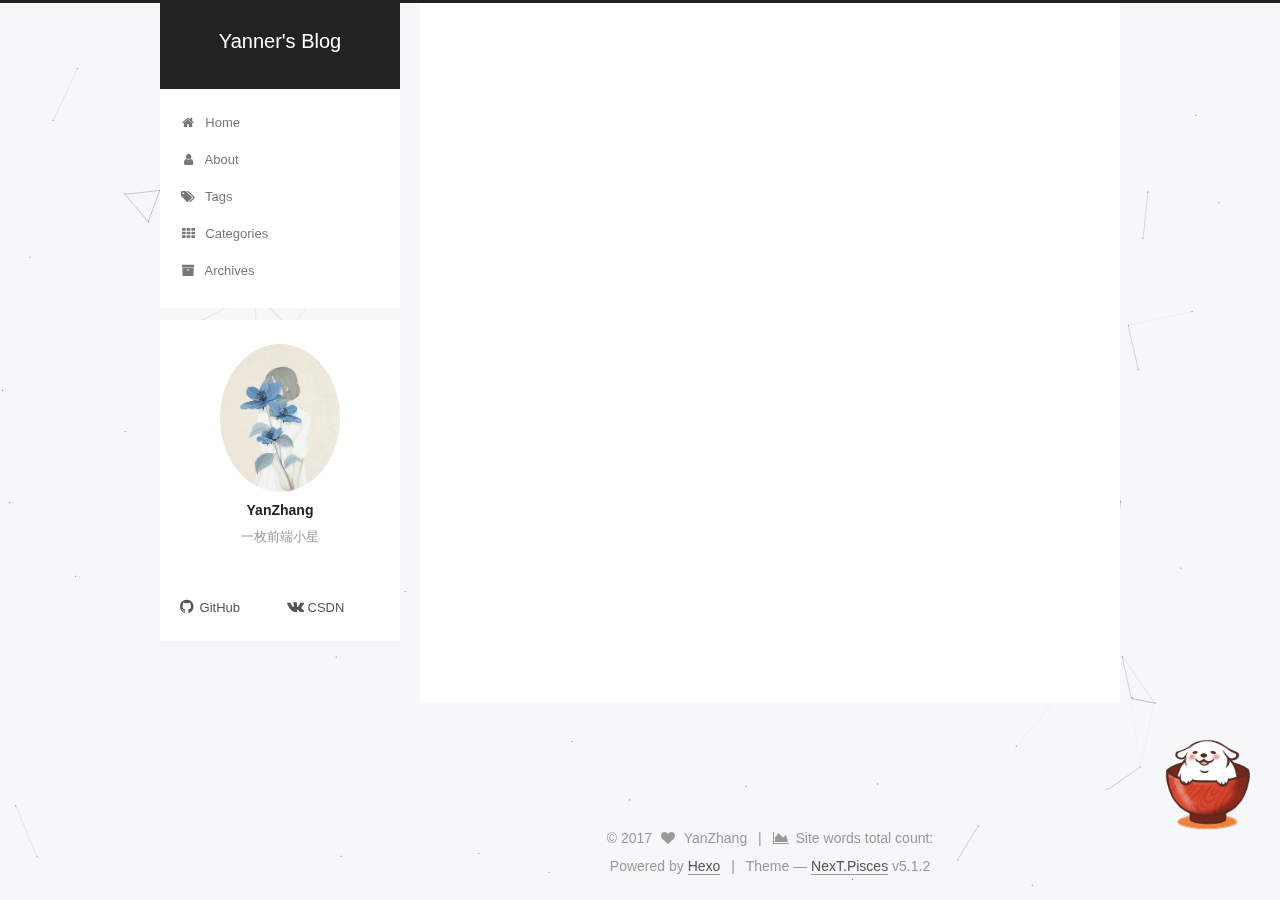
<file: about/index.html>
<!DOCTYPE html>



  


<html class="theme-next pisces use-motion" lang="en">
<head>
  <meta charset="UTF-8"/>
<meta http-equiv="X-UA-Compatible" content="IE=edge" />
<meta name="viewport" content="width=device-width, initial-scale=1, maximum-scale=1"/>
<meta name="theme-color" content="#222">









<meta http-equiv="Cache-Control" content="no-transform" />
<meta http-equiv="Cache-Control" content="no-siteapp" />
















  
  
  <link href="/lib/fancybox/source/jquery.fancybox.css?v=2.1.5" rel="stylesheet" type="text/css" />







<link href="/lib/font-awesome/css/font-awesome.min.css?v=4.6.2" rel="stylesheet" type="text/css" />

<link href="/css/main.css?v=5.1.2" rel="stylesheet" type="text/css" />


  <meta name="keywords" content="Hexo, NexT" />








  <link rel="shortcut icon" type="image/x-icon" href="/favicon.ico?v=5.1.2" />






<meta name="description" content="一枚前端小星">
<meta property="og:type" content="website">
<meta property="og:title" content="about">
<meta property="og:url" content="http://yoursite.com/about/index.html">
<meta property="og:site_name" content="Yanner&#39;s Blog">
<meta property="og:description" content="一枚前端小星">
<meta property="og:locale" content="en">
<meta property="og:updated_time" content="2017-09-23T13:22:53.974Z">
<meta name="twitter:card" content="summary">
<meta name="twitter:title" content="about">
<meta name="twitter:description" content="一枚前端小星">



<script type="text/javascript" id="hexo.configurations">
  var NexT = window.NexT || {};
  var CONFIG = {
    root: '/',
    scheme: 'Pisces',
    version: '5.1.2',
    sidebar: {"position":"left","display":"post","offset":12,"offset_float":12,"b2t":false,"scrollpercent":false,"onmobile":false},
    fancybox: true,
    tabs: true,
    motion: {"enable":true,"async":false,"transition":{"post_block":"fadeIn","post_header":"slideDownIn","post_body":"slideDownIn","coll_header":"slideLeftIn"}},
    duoshuo: {
      userId: '0',
      author: 'Author'
    },
    algolia: {
      applicationID: '',
      apiKey: '',
      indexName: '',
      hits: {"per_page":10},
      labels: {"input_placeholder":"Search for Posts","hits_empty":"We didn't find any results for the search: ${query}","hits_stats":"${hits} results found in ${time} ms"}
    }
  };
</script>



  <link rel="canonical" href="http://yoursite.com/about/"/>





  <title>about | Yanner's Blog</title>
  








</head>

<body itemscope itemtype="http://schema.org/WebPage" lang="en">

  
  
    
  

  <div class="container sidebar-position-left page-post-detail">
    <div class="headband"></div>

    <header id="header" class="header" itemscope itemtype="http://schema.org/WPHeader">
      <div class="header-inner"><div class="site-brand-wrapper">
  <div class="site-meta ">
    

    <div class="custom-logo-site-title">
      <a href="/"  class="brand" rel="start">
        <span class="logo-line-before"><i></i></span>
        <span class="site-title">Yanner's Blog</span>
        <span class="logo-line-after"><i></i></span>
      </a>
    </div>
      
        <p class="site-subtitle"></p>
      
  </div>

  <div class="site-nav-toggle">
    <button>
      <span class="btn-bar"></span>
      <span class="btn-bar"></span>
      <span class="btn-bar"></span>
    </button>
  </div>
</div>

<nav class="site-nav">
  

  
    <ul id="menu" class="menu">
      
        
        <li class="menu-item menu-item-home">
          <a href="/" rel="section">
            
              <i class="menu-item-icon fa fa-fw fa-home"></i> <br />
            
            Home
          </a>
        </li>
      
        
        <li class="menu-item menu-item-about">
          <a href="/about/" rel="section">
            
              <i class="menu-item-icon fa fa-fw fa-user"></i> <br />
            
            About
          </a>
        </li>
      
        
        <li class="menu-item menu-item-tags">
          <a href="/tags/" rel="section">
            
              <i class="menu-item-icon fa fa-fw fa-tags"></i> <br />
            
            Tags
          </a>
        </li>
      
        
        <li class="menu-item menu-item-categories">
          <a href="/categories/" rel="section">
            
              <i class="menu-item-icon fa fa-fw fa-th"></i> <br />
            
            Categories
          </a>
        </li>
      
        
        <li class="menu-item menu-item-archives">
          <a href="/archives/" rel="section">
            
              <i class="menu-item-icon fa fa-fw fa-archive"></i> <br />
            
            Archives
          </a>
        </li>
      

      
    </ul>
  

  
</nav>



 </div>
    </header>

    <main id="main" class="main">
      <div class="main-inner">
        <div class="content-wrap">
          <div id="content" class="content">
            

  <div id="posts" class="posts-expand">
    
    
    
    <div class="post-block page">
      <header class="post-header">

	<h1 class="post-title" itemprop="name headline">about</h1>



</header>

      
      
      
      <div class="post-body">
        
        
          
        
      </div>
      
      
      
    </div>
    
    
    
  </div>


          </div>
          


          
  <div class="comments" id="comments">
    
  </div>


        </div>
        
          
  
  <div class="sidebar-toggle">
    <div class="sidebar-toggle-line-wrap">
      <span class="sidebar-toggle-line sidebar-toggle-line-first"></span>
      <span class="sidebar-toggle-line sidebar-toggle-line-middle"></span>
      <span class="sidebar-toggle-line sidebar-toggle-line-last"></span>
    </div>
  </div>

  <aside id="sidebar" class="sidebar">
    
    <div class="sidebar-inner">

      

      

      <section class="site-overview sidebar-panel sidebar-panel-active">
        <div class="site-author motion-element" itemprop="author" itemscope itemtype="http://schema.org/Person">
          
            <img class="site-author-image" itemprop="image"
              src="/images/image.png"
              alt="YanZhang" />
          
            <p class="site-author-name" itemprop="name">YanZhang</p>
            <p class="site-description motion-element" itemprop="description">一枚前端小星</p>
        </div>

        <nav class="site-state motion-element">

          

          

          

        </nav>

        

        <div class="links-of-author motion-element">
          
            
              <span class="links-of-author-item">
                <a href="https://github.com/yanzhanger" target="_blank" title="GitHub">
                  
                    <i class="fa fa-fw fa-github"></i>GitHub</a>
              </span>
            
              <span class="links-of-author-item">
                <a href="http://my.csdn.net/" target="_blank" title="CSDN">
                  
                    <i class="fa fa-fw fa-vk"></i>CSDN</a>
              </span>
            
          
        </div>

        
        

        
        

        


      </section>

      

      

    </div>
  </aside>


        
      </div>
    </main>

    <footer id="footer" class="footer">
      <div class="footer-inner">
        <div class="copyright" >
  
  &copy; 
  <span itemprop="copyrightYear">2017</span>
  <span class="with-love">
    <i class="fa fa-heart"></i>
  </span>
  <span class="author" itemprop="copyrightHolder">YanZhang</span>

  
    <span class="post-meta-divider">|</span>
    <span class="post-meta-item-icon">
      <i class="fa fa-area-chart"></i>
    </span>
    
      <span class="post-meta-item-text">Site words total count&#58;</span>
    
    <span title="Site words total count">
      
    </span>
  
</div>


  <div class="powered-by">Powered by <a class="theme-link" href="https://hexo.io">Hexo</a></div>

  <span class="post-meta-divider">|</span>

  <div class="theme-info">Theme &mdash; <a class="theme-link" href="https://github.com/iissnan/hexo-theme-next">NexT.Pisces</a> v5.1.2</div>


        







        
      </div>
    </footer>

    
      <div class="back-to-top">
        <i class="fa fa-arrow-up"></i>
        
      </div>
    

  </div>

  

<script type="text/javascript">
  if (Object.prototype.toString.call(window.Promise) !== '[object Function]') {
    window.Promise = null;
  }
</script>









  


  











  
  <script type="text/javascript" src="/lib/jquery/index.js?v=2.1.3"></script>

  
  <script type="text/javascript" src="/lib/fastclick/lib/fastclick.min.js?v=1.0.6"></script>

  
  <script type="text/javascript" src="/lib/jquery_lazyload/jquery.lazyload.js?v=1.9.7"></script>

  
  <script type="text/javascript" src="/lib/velocity/velocity.min.js?v=1.2.1"></script>

  
  <script type="text/javascript" src="/lib/velocity/velocity.ui.min.js?v=1.2.1"></script>

  
  <script type="text/javascript" src="/lib/fancybox/source/jquery.fancybox.pack.js?v=2.1.5"></script>

  
  <script type="text/javascript" src="/lib/canvas-nest/canvas-nest.min.js"></script>


  


  <script type="text/javascript" src="/js/src/utils.js?v=5.1.2"></script>

  <script type="text/javascript" src="/js/src/motion.js?v=5.1.2"></script>



  
  


  <script type="text/javascript" src="/js/src/affix.js?v=5.1.2"></script>

  <script type="text/javascript" src="/js/src/schemes/pisces.js?v=5.1.2"></script>



  <script type="text/javascript" src="/js/src/scrollspy.js?v=5.1.2"></script>
<script type="text/javascript" src="/js/src/post-details.js?v=5.1.2"></script>


  

  


  <script type="text/javascript" src="/js/src/bootstrap.js?v=5.1.2"></script>



  


  




	





  





  








  





  

  

  

  

  

  

  
<!-- 页面点击小红心 -->
<script type="text/javascript" src="/js/src/love.js"></script>


    <script type="text/javascript" src="/live2d/script.js"></script>
    <canvas id="live2dcanvas" width="150" height="300" class="live2d"></canvas>
    <style>
      #live2dcanvas {
        position: fixed;
        right: 0px;
        z-index: 999;
        pointer-events: none;
        bottom: -30px;
      }
    </style>
    <script>loadlive2d("live2dcanvas" ,"/live2d/assets/wanko/wanko.model.json",0.5)</script>
  
</body>
</html>
</file>
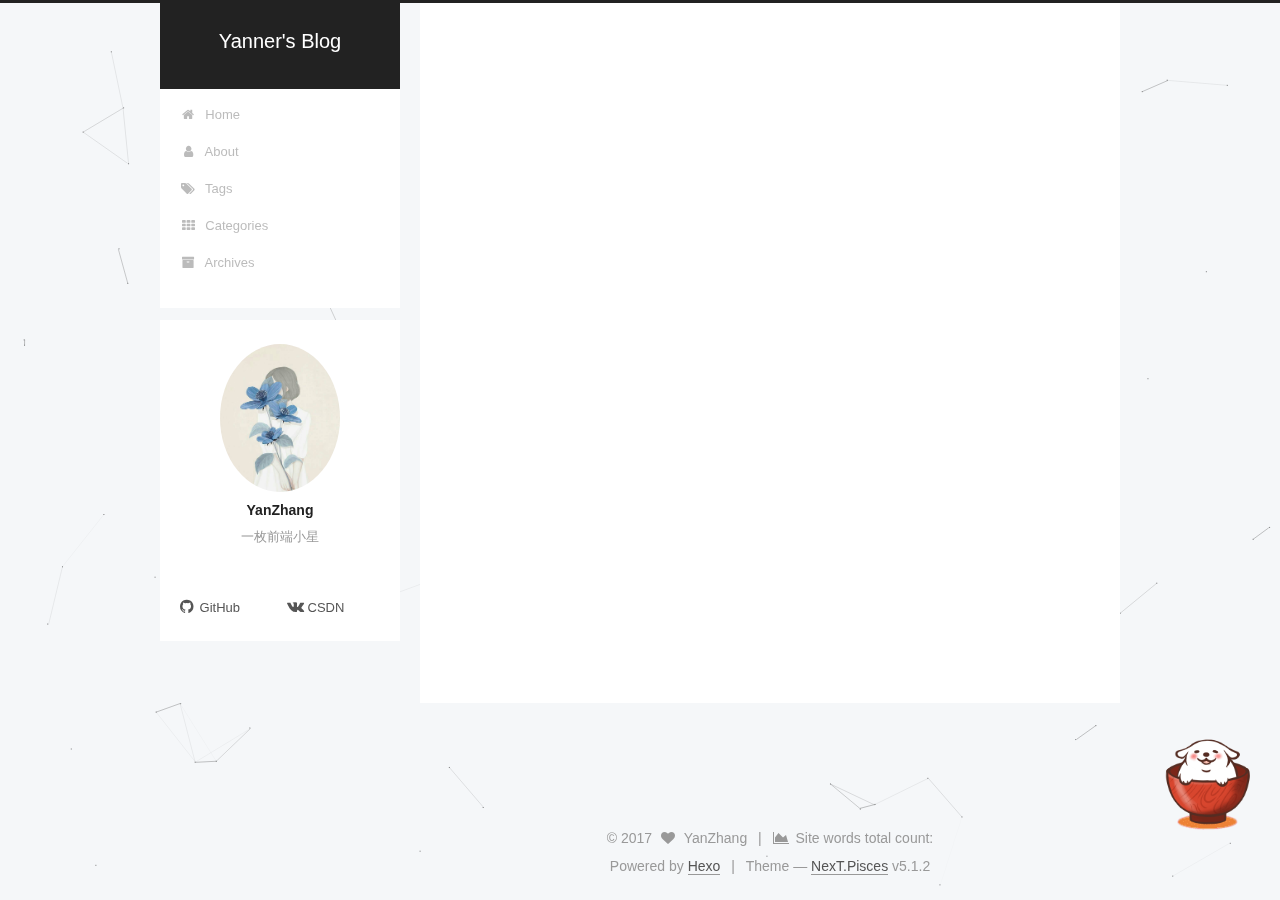
<file: categories/index.html>
<!DOCTYPE html>



  


<html class="theme-next pisces use-motion" lang="en">
<head>
  <meta charset="UTF-8"/>
<meta http-equiv="X-UA-Compatible" content="IE=edge" />
<meta name="viewport" content="width=device-width, initial-scale=1, maximum-scale=1"/>
<meta name="theme-color" content="#222">









<meta http-equiv="Cache-Control" content="no-transform" />
<meta http-equiv="Cache-Control" content="no-siteapp" />
















  
  
  <link href="/lib/fancybox/source/jquery.fancybox.css?v=2.1.5" rel="stylesheet" type="text/css" />







<link href="/lib/font-awesome/css/font-awesome.min.css?v=4.6.2" rel="stylesheet" type="text/css" />

<link href="/css/main.css?v=5.1.2" rel="stylesheet" type="text/css" />


  <meta name="keywords" content="Hexo, NexT" />








  <link rel="shortcut icon" type="image/x-icon" href="/favicon.ico?v=5.1.2" />






<meta name="description" content="一枚前端小星">
<meta property="og:type" content="website">
<meta property="og:title" content="categories">
<meta property="og:url" content="http://yoursite.com/categories/index.html">
<meta property="og:site_name" content="Yanner&#39;s Blog">
<meta property="og:description" content="一枚前端小星">
<meta property="og:locale" content="en">
<meta property="og:updated_time" content="2017-09-23T13:20:52.865Z">
<meta name="twitter:card" content="summary">
<meta name="twitter:title" content="categories">
<meta name="twitter:description" content="一枚前端小星">



<script type="text/javascript" id="hexo.configurations">
  var NexT = window.NexT || {};
  var CONFIG = {
    root: '/',
    scheme: 'Pisces',
    version: '5.1.2',
    sidebar: {"position":"left","display":"post","offset":12,"offset_float":12,"b2t":false,"scrollpercent":false,"onmobile":false},
    fancybox: true,
    tabs: true,
    motion: {"enable":true,"async":false,"transition":{"post_block":"fadeIn","post_header":"slideDownIn","post_body":"slideDownIn","coll_header":"slideLeftIn"}},
    duoshuo: {
      userId: '0',
      author: 'Author'
    },
    algolia: {
      applicationID: '',
      apiKey: '',
      indexName: '',
      hits: {"per_page":10},
      labels: {"input_placeholder":"Search for Posts","hits_empty":"We didn't find any results for the search: ${query}","hits_stats":"${hits} results found in ${time} ms"}
    }
  };
</script>



  <link rel="canonical" href="http://yoursite.com/categories/"/>





  <title>categories | Yanner's Blog</title>
  








</head>

<body itemscope itemtype="http://schema.org/WebPage" lang="en">

  
  
    
  

  <div class="container sidebar-position-left page-post-detail">
    <div class="headband"></div>

    <header id="header" class="header" itemscope itemtype="http://schema.org/WPHeader">
      <div class="header-inner"><div class="site-brand-wrapper">
  <div class="site-meta ">
    

    <div class="custom-logo-site-title">
      <a href="/"  class="brand" rel="start">
        <span class="logo-line-before"><i></i></span>
        <span class="site-title">Yanner's Blog</span>
        <span class="logo-line-after"><i></i></span>
      </a>
    </div>
      
        <p class="site-subtitle"></p>
      
  </div>

  <div class="site-nav-toggle">
    <button>
      <span class="btn-bar"></span>
      <span class="btn-bar"></span>
      <span class="btn-bar"></span>
    </button>
  </div>
</div>

<nav class="site-nav">
  

  
    <ul id="menu" class="menu">
      
        
        <li class="menu-item menu-item-home">
          <a href="/" rel="section">
            
              <i class="menu-item-icon fa fa-fw fa-home"></i> <br />
            
            Home
          </a>
        </li>
      
        
        <li class="menu-item menu-item-about">
          <a href="/about/" rel="section">
            
              <i class="menu-item-icon fa fa-fw fa-user"></i> <br />
            
            About
          </a>
        </li>
      
        
        <li class="menu-item menu-item-tags">
          <a href="/tags/" rel="section">
            
              <i class="menu-item-icon fa fa-fw fa-tags"></i> <br />
            
            Tags
          </a>
        </li>
      
        
        <li class="menu-item menu-item-categories">
          <a href="/categories/" rel="section">
            
              <i class="menu-item-icon fa fa-fw fa-th"></i> <br />
            
            Categories
          </a>
        </li>
      
        
        <li class="menu-item menu-item-archives">
          <a href="/archives/" rel="section">
            
              <i class="menu-item-icon fa fa-fw fa-archive"></i> <br />
            
            Archives
          </a>
        </li>
      

      
    </ul>
  

  
</nav>



 </div>
    </header>

    <main id="main" class="main">
      <div class="main-inner">
        <div class="content-wrap">
          <div id="content" class="content">
            

  <div id="posts" class="posts-expand">
    
    
    
    <div class="post-block page">
      <header class="post-header">

	<h1 class="post-title" itemprop="name headline">categories</h1>



</header>

      
      
      
      <div class="post-body">
        
        
          <div class="category-all-page">
            <div class="category-all-title">
                No categories
            </div>
            <div class="category-all">
              
            </div>
          </div>
        
      </div>
      
      
      
    </div>
    
    
    
  </div>


          </div>
          


          
  <div class="comments" id="comments">
    
  </div>


        </div>
        
          
  
  <div class="sidebar-toggle">
    <div class="sidebar-toggle-line-wrap">
      <span class="sidebar-toggle-line sidebar-toggle-line-first"></span>
      <span class="sidebar-toggle-line sidebar-toggle-line-middle"></span>
      <span class="sidebar-toggle-line sidebar-toggle-line-last"></span>
    </div>
  </div>

  <aside id="sidebar" class="sidebar">
    
    <div class="sidebar-inner">

      

      

      <section class="site-overview sidebar-panel sidebar-panel-active">
        <div class="site-author motion-element" itemprop="author" itemscope itemtype="http://schema.org/Person">
          
            <img class="site-author-image" itemprop="image"
              src="/images/image.png"
              alt="YanZhang" />
          
            <p class="site-author-name" itemprop="name">YanZhang</p>
            <p class="site-description motion-element" itemprop="description">一枚前端小星</p>
        </div>

        <nav class="site-state motion-element">

          

          

          

        </nav>

        

        <div class="links-of-author motion-element">
          
            
              <span class="links-of-author-item">
                <a href="https://github.com/yanzhanger" target="_blank" title="GitHub">
                  
                    <i class="fa fa-fw fa-github"></i>GitHub</a>
              </span>
            
              <span class="links-of-author-item">
                <a href="http://my.csdn.net/" target="_blank" title="CSDN">
                  
                    <i class="fa fa-fw fa-vk"></i>CSDN</a>
              </span>
            
          
        </div>

        
        

        
        

        


      </section>

      

      

    </div>
  </aside>


        
      </div>
    </main>

    <footer id="footer" class="footer">
      <div class="footer-inner">
        <div class="copyright" >
  
  &copy; 
  <span itemprop="copyrightYear">2017</span>
  <span class="with-love">
    <i class="fa fa-heart"></i>
  </span>
  <span class="author" itemprop="copyrightHolder">YanZhang</span>

  
    <span class="post-meta-divider">|</span>
    <span class="post-meta-item-icon">
      <i class="fa fa-area-chart"></i>
    </span>
    
      <span class="post-meta-item-text">Site words total count&#58;</span>
    
    <span title="Site words total count">
      
    </span>
  
</div>


  <div class="powered-by">Powered by <a class="theme-link" href="https://hexo.io">Hexo</a></div>

  <span class="post-meta-divider">|</span>

  <div class="theme-info">Theme &mdash; <a class="theme-link" href="https://github.com/iissnan/hexo-theme-next">NexT.Pisces</a> v5.1.2</div>


        







        
      </div>
    </footer>

    
      <div class="back-to-top">
        <i class="fa fa-arrow-up"></i>
        
      </div>
    

  </div>

  

<script type="text/javascript">
  if (Object.prototype.toString.call(window.Promise) !== '[object Function]') {
    window.Promise = null;
  }
</script>









  


  











  
  <script type="text/javascript" src="/lib/jquery/index.js?v=2.1.3"></script>

  
  <script type="text/javascript" src="/lib/fastclick/lib/fastclick.min.js?v=1.0.6"></script>

  
  <script type="text/javascript" src="/lib/jquery_lazyload/jquery.lazyload.js?v=1.9.7"></script>

  
  <script type="text/javascript" src="/lib/velocity/velocity.min.js?v=1.2.1"></script>

  
  <script type="text/javascript" src="/lib/velocity/velocity.ui.min.js?v=1.2.1"></script>

  
  <script type="text/javascript" src="/lib/fancybox/source/jquery.fancybox.pack.js?v=2.1.5"></script>

  
  <script type="text/javascript" src="/lib/canvas-nest/canvas-nest.min.js"></script>


  


  <script type="text/javascript" src="/js/src/utils.js?v=5.1.2"></script>

  <script type="text/javascript" src="/js/src/motion.js?v=5.1.2"></script>



  
  


  <script type="text/javascript" src="/js/src/affix.js?v=5.1.2"></script>

  <script type="text/javascript" src="/js/src/schemes/pisces.js?v=5.1.2"></script>



  <script type="text/javascript" src="/js/src/scrollspy.js?v=5.1.2"></script>
<script type="text/javascript" src="/js/src/post-details.js?v=5.1.2"></script>


  

  


  <script type="text/javascript" src="/js/src/bootstrap.js?v=5.1.2"></script>



  


  




	





  





  








  





  

  

  

  

  

  

  
<!-- 页面点击小红心 -->
<script type="text/javascript" src="/js/src/love.js"></script>


    <script type="text/javascript" src="/live2d/script.js"></script>
    <canvas id="live2dcanvas" width="150" height="300" class="live2d"></canvas>
    <style>
      #live2dcanvas {
        position: fixed;
        right: 0px;
        z-index: 999;
        pointer-events: none;
        bottom: -30px;
      }
    </style>
    <script>loadlive2d("live2dcanvas" ,"/live2d/assets/wanko/wanko.model.json",0.5)</script>
  
</body>
</html>
</file>
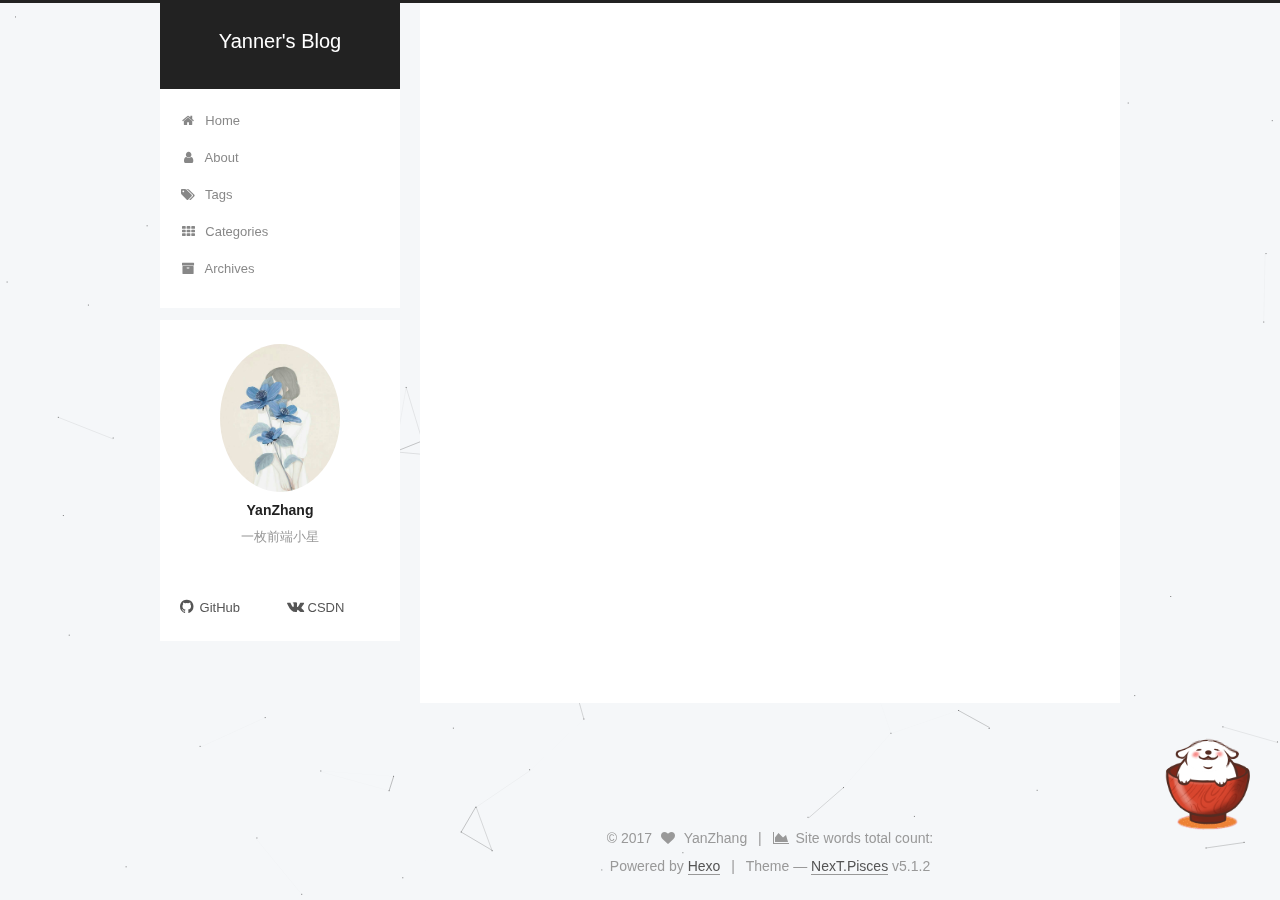
<file: tags/index.html>
<!DOCTYPE html>



  


<html class="theme-next pisces use-motion" lang="en">
<head>
  <meta charset="UTF-8"/>
<meta http-equiv="X-UA-Compatible" content="IE=edge" />
<meta name="viewport" content="width=device-width, initial-scale=1, maximum-scale=1"/>
<meta name="theme-color" content="#222">









<meta http-equiv="Cache-Control" content="no-transform" />
<meta http-equiv="Cache-Control" content="no-siteapp" />
















  
  
  <link href="/lib/fancybox/source/jquery.fancybox.css?v=2.1.5" rel="stylesheet" type="text/css" />







<link href="/lib/font-awesome/css/font-awesome.min.css?v=4.6.2" rel="stylesheet" type="text/css" />

<link href="/css/main.css?v=5.1.2" rel="stylesheet" type="text/css" />


  <meta name="keywords" content="Hexo, NexT" />








  <link rel="shortcut icon" type="image/x-icon" href="/favicon.ico?v=5.1.2" />






<meta name="description" content="一枚前端小星">
<meta property="og:type" content="website">
<meta property="og:title" content="tags">
<meta property="og:url" content="http://yoursite.com/tags/index.html">
<meta property="og:site_name" content="Yanner&#39;s Blog">
<meta property="og:description" content="一枚前端小星">
<meta property="og:locale" content="en">
<meta property="og:updated_time" content="2017-09-23T13:22:07.293Z">
<meta name="twitter:card" content="summary">
<meta name="twitter:title" content="tags">
<meta name="twitter:description" content="一枚前端小星">



<script type="text/javascript" id="hexo.configurations">
  var NexT = window.NexT || {};
  var CONFIG = {
    root: '/',
    scheme: 'Pisces',
    version: '5.1.2',
    sidebar: {"position":"left","display":"post","offset":12,"offset_float":12,"b2t":false,"scrollpercent":false,"onmobile":false},
    fancybox: true,
    tabs: true,
    motion: {"enable":true,"async":false,"transition":{"post_block":"fadeIn","post_header":"slideDownIn","post_body":"slideDownIn","coll_header":"slideLeftIn"}},
    duoshuo: {
      userId: '0',
      author: 'Author'
    },
    algolia: {
      applicationID: '',
      apiKey: '',
      indexName: '',
      hits: {"per_page":10},
      labels: {"input_placeholder":"Search for Posts","hits_empty":"We didn't find any results for the search: ${query}","hits_stats":"${hits} results found in ${time} ms"}
    }
  };
</script>



  <link rel="canonical" href="http://yoursite.com/tags/"/>





  <title>tags | Yanner's Blog</title>
  








</head>

<body itemscope itemtype="http://schema.org/WebPage" lang="en">

  
  
    
  

  <div class="container sidebar-position-left page-post-detail">
    <div class="headband"></div>

    <header id="header" class="header" itemscope itemtype="http://schema.org/WPHeader">
      <div class="header-inner"><div class="site-brand-wrapper">
  <div class="site-meta ">
    

    <div class="custom-logo-site-title">
      <a href="/"  class="brand" rel="start">
        <span class="logo-line-before"><i></i></span>
        <span class="site-title">Yanner's Blog</span>
        <span class="logo-line-after"><i></i></span>
      </a>
    </div>
      
        <p class="site-subtitle"></p>
      
  </div>

  <div class="site-nav-toggle">
    <button>
      <span class="btn-bar"></span>
      <span class="btn-bar"></span>
      <span class="btn-bar"></span>
    </button>
  </div>
</div>

<nav class="site-nav">
  

  
    <ul id="menu" class="menu">
      
        
        <li class="menu-item menu-item-home">
          <a href="/" rel="section">
            
              <i class="menu-item-icon fa fa-fw fa-home"></i> <br />
            
            Home
          </a>
        </li>
      
        
        <li class="menu-item menu-item-about">
          <a href="/about/" rel="section">
            
              <i class="menu-item-icon fa fa-fw fa-user"></i> <br />
            
            About
          </a>
        </li>
      
        
        <li class="menu-item menu-item-tags">
          <a href="/tags/" rel="section">
            
              <i class="menu-item-icon fa fa-fw fa-tags"></i> <br />
            
            Tags
          </a>
        </li>
      
        
        <li class="menu-item menu-item-categories">
          <a href="/categories/" rel="section">
            
              <i class="menu-item-icon fa fa-fw fa-th"></i> <br />
            
            Categories
          </a>
        </li>
      
        
        <li class="menu-item menu-item-archives">
          <a href="/archives/" rel="section">
            
              <i class="menu-item-icon fa fa-fw fa-archive"></i> <br />
            
            Archives
          </a>
        </li>
      

      
    </ul>
  

  
</nav>



 </div>
    </header>

    <main id="main" class="main">
      <div class="main-inner">
        <div class="content-wrap">
          <div id="content" class="content">
            

  <div id="posts" class="posts-expand">
    
    
    
    <div class="post-block page">
      <header class="post-header">

	<h1 class="post-title" itemprop="name headline">tags</h1>



</header>

      
      
      
      <div class="post-body">
        
        
          <div class="tag-cloud">
            <div class="tag-cloud-title">
                No tags
            </div>
            <div class="tag-cloud-tags">
              
            </div>
          </div>
        
      </div>
      
      
      
    </div>
    
    
    
  </div>


          </div>
          


          
  <div class="comments" id="comments">
    
  </div>


        </div>
        
          
  
  <div class="sidebar-toggle">
    <div class="sidebar-toggle-line-wrap">
      <span class="sidebar-toggle-line sidebar-toggle-line-first"></span>
      <span class="sidebar-toggle-line sidebar-toggle-line-middle"></span>
      <span class="sidebar-toggle-line sidebar-toggle-line-last"></span>
    </div>
  </div>

  <aside id="sidebar" class="sidebar">
    
    <div class="sidebar-inner">

      

      

      <section class="site-overview sidebar-panel sidebar-panel-active">
        <div class="site-author motion-element" itemprop="author" itemscope itemtype="http://schema.org/Person">
          
            <img class="site-author-image" itemprop="image"
              src="/images/image.png"
              alt="YanZhang" />
          
            <p class="site-author-name" itemprop="name">YanZhang</p>
            <p class="site-description motion-element" itemprop="description">一枚前端小星</p>
        </div>

        <nav class="site-state motion-element">

          

          

          

        </nav>

        

        <div class="links-of-author motion-element">
          
            
              <span class="links-of-author-item">
                <a href="https://github.com/yanzhanger" target="_blank" title="GitHub">
                  
                    <i class="fa fa-fw fa-github"></i>GitHub</a>
              </span>
            
              <span class="links-of-author-item">
                <a href="http://my.csdn.net/" target="_blank" title="CSDN">
                  
                    <i class="fa fa-fw fa-vk"></i>CSDN</a>
              </span>
            
          
        </div>

        
        

        
        

        


      </section>

      

      

    </div>
  </aside>


        
      </div>
    </main>

    <footer id="footer" class="footer">
      <div class="footer-inner">
        <div class="copyright" >
  
  &copy; 
  <span itemprop="copyrightYear">2017</span>
  <span class="with-love">
    <i class="fa fa-heart"></i>
  </span>
  <span class="author" itemprop="copyrightHolder">YanZhang</span>

  
    <span class="post-meta-divider">|</span>
    <span class="post-meta-item-icon">
      <i class="fa fa-area-chart"></i>
    </span>
    
      <span class="post-meta-item-text">Site words total count&#58;</span>
    
    <span title="Site words total count">
      
    </span>
  
</div>


  <div class="powered-by">Powered by <a class="theme-link" href="https://hexo.io">Hexo</a></div>

  <span class="post-meta-divider">|</span>

  <div class="theme-info">Theme &mdash; <a class="theme-link" href="https://github.com/iissnan/hexo-theme-next">NexT.Pisces</a> v5.1.2</div>


        







        
      </div>
    </footer>

    
      <div class="back-to-top">
        <i class="fa fa-arrow-up"></i>
        
      </div>
    

  </div>

  

<script type="text/javascript">
  if (Object.prototype.toString.call(window.Promise) !== '[object Function]') {
    window.Promise = null;
  }
</script>









  


  











  
  <script type="text/javascript" src="/lib/jquery/index.js?v=2.1.3"></script>

  
  <script type="text/javascript" src="/lib/fastclick/lib/fastclick.min.js?v=1.0.6"></script>

  
  <script type="text/javascript" src="/lib/jquery_lazyload/jquery.lazyload.js?v=1.9.7"></script>

  
  <script type="text/javascript" src="/lib/velocity/velocity.min.js?v=1.2.1"></script>

  
  <script type="text/javascript" src="/lib/velocity/velocity.ui.min.js?v=1.2.1"></script>

  
  <script type="text/javascript" src="/lib/fancybox/source/jquery.fancybox.pack.js?v=2.1.5"></script>

  
  <script type="text/javascript" src="/lib/canvas-nest/canvas-nest.min.js"></script>


  


  <script type="text/javascript" src="/js/src/utils.js?v=5.1.2"></script>

  <script type="text/javascript" src="/js/src/motion.js?v=5.1.2"></script>



  
  


  <script type="text/javascript" src="/js/src/affix.js?v=5.1.2"></script>

  <script type="text/javascript" src="/js/src/schemes/pisces.js?v=5.1.2"></script>



  <script type="text/javascript" src="/js/src/scrollspy.js?v=5.1.2"></script>
<script type="text/javascript" src="/js/src/post-details.js?v=5.1.2"></script>


  

  


  <script type="text/javascript" src="/js/src/bootstrap.js?v=5.1.2"></script>



  


  




	





  





  








  





  

  

  

  

  

  

  
<!-- 页面点击小红心 -->
<script type="text/javascript" src="/js/src/love.js"></script>


    <script type="text/javascript" src="/live2d/script.js"></script>
    <canvas id="live2dcanvas" width="150" height="300" class="live2d"></canvas>
    <style>
      #live2dcanvas {
        position: fixed;
        right: 0px;
        z-index: 999;
        pointer-events: none;
        bottom: -30px;
      }
    </style>
    <script>loadlive2d("live2dcanvas" ,"/live2d/assets/wanko/wanko.model.json",0.5)</script>
  
</body>
</html>
</file>
<file: css/main.css>
/* normalize.css v3.0.2 | MIT License | git.io/normalize */
html {
  font-family: sans-serif; /* 1 */
  -ms-text-size-adjust: 100%; /* 2 */
  -webkit-text-size-adjust: 100%; /* 2 */
}
body {
  margin: 0;
}
article,
aside,
details,
figcaption,
figure,
footer,
header,
hgroup,
main,
menu,
nav,
section,
summary {
  display: block;
}
audio,
canvas,
progress,
video {
  display: inline-block; /* 1 */
  vertical-align: baseline; /* 2 */
}
audio:not([controls]) {
  display: none;
  height: 0;
}
[hidden],
template {
  display: none;
}
a {
  background-color: transparent;
}
a:active,
a:hover {
  outline: 0;
}
abbr[title] {
  border-bottom: 1px dotted;
}
b,
strong {
  font-weight: bold;
}
dfn {
  font-style: italic;
}
h1 {
  font-size: 2em;
  margin: 0.67em 0;
}
mark {
  background: #ff0;
  color: #000;
}
small {
  font-size: 80%;
}
sub,
sup {
  font-size: 75%;
  line-height: 0;
  position: relative;
  vertical-align: baseline;
}
sup {
  top: -0.5em;
}
sub {
  bottom: -0.25em;
}
img {
  border: 0;
}
svg:not(:root) {
  overflow: hidden;
}
figure {
  margin: 1em 40px;
}
hr {
  -moz-box-sizing: content-box;
  box-sizing: content-box;
  height: 0;
}
pre {
  overflow: auto;
}
code,
kbd,
pre,
samp {
  font-family: monospace, monospace;
  font-size: 1em;
}
button,
input,
optgroup,
select,
textarea {
  color: inherit; /* 1 */
  font: inherit; /* 2 */
  margin: 0; /* 3 */
}
button {
  overflow: visible;
}
button,
select {
  text-transform: none;
}
button,
html input[type="button"],
input[type="reset"],
input[type="submit"] {
  -webkit-appearance: button; /* 2 */
  cursor: pointer; /* 3 */
}
button[disabled],
html input[disabled] {
  cursor: default;
}
button::-moz-focus-inner,
input::-moz-focus-inner {
  border: 0;
  padding: 0;
}
input {
  line-height: normal;
}
input[type="checkbox"],
input[type="radio"] {
  box-sizing: border-box; /* 1 */
  padding: 0; /* 2 */
}
input[type="number"]::-webkit-inner-spin-button,
input[type="number"]::-webkit-outer-spin-button {
  height: auto;
}
input[type="search"] {
  -webkit-appearance: textfield; /* 1 */
  -moz-box-sizing: content-box;
  -webkit-box-sizing: content-box; /* 2 */
  box-sizing: content-box;
}
input[type="search"]::-webkit-search-cancel-button,
input[type="search"]::-webkit-search-decoration {
  -webkit-appearance: none;
}
fieldset {
  border: 1px solid #c0c0c0;
  margin: 0 2px;
  padding: 0.35em 0.625em 0.75em;
}
legend {
  border: 0; /* 1 */
  padding: 0; /* 2 */
}
textarea {
  overflow: auto;
}
optgroup {
  font-weight: bold;
}
table {
  border-collapse: collapse;
  border-spacing: 0;
}
td,
th {
  padding: 0;
}
::selection {
  background: #262a30;
  color: #fff;
}
body {
  position: relative;
  font-family: 'Lato', "PingFang SC", "Microsoft YaHei", sans-serif;
  font-size: 14px;
  line-height: 2;
  color: #555;
  background: #f5f7f9;
}
@media (max-width: 767px) {
  body {
    padding-right: 0 !important;
  }
}
@media (min-width: 768px) and (max-width: 991px) {
  body {
    padding-right: 0 !important;
  }
}
@media (min-width: 1600px) {
  body {
    font-size: 16px;
  }
}
h1,
h2,
h3,
h4,
h5,
h6 {
  margin: 0;
  padding: 0;
  font-weight: bold;
  line-height: 1.5;
  font-family: 'Lato', "PingFang SC", "Microsoft YaHei", sans-serif;
}
h2,
h3,
h4,
h5,
h6 {
  margin: 20px 0 15px;
}
h1 {
  font-size: 22px;
}
@media (max-width: 767px) {
  h1 {
    font-size: 18px;
  }
}
h2 {
  font-size: 20px;
}
@media (max-width: 767px) {
  h2 {
    font-size: 16px;
  }
}
h3 {
  font-size: 18px;
}
@media (max-width: 767px) {
  h3 {
    font-size: 14px;
  }
}
h4 {
  font-size: 16px;
}
@media (max-width: 767px) {
  h4 {
    font-size: 12px;
  }
}
h5 {
  font-size: 14px;
}
@media (max-width: 767px) {
  h5 {
    font-size: 10px;
  }
}
h6 {
  font-size: 12px;
}
@media (max-width: 767px) {
  h6 {
    font-size: 8px;
  }
}
p {
  margin: 0 0 20px 0;
}
a {
  color: #555;
  text-decoration: none;
  outline: none;
  border-bottom: 1px solid #999;
  word-wrap: break-word;
}
a:hover {
  color: #222;
  border-bottom-color: #222;
}
blockquote {
  margin: 0;
  padding: 0;
}
img {
  display: block;
  margin: auto;
  max-width: 100%;
  height: auto;
}
hr {
  margin: 40px 0;
  height: 3px;
  border: none;
  background-color: #ddd;
  background-image: repeating-linear-gradient(-45deg, #fff, #fff 4px, transparent 4px, transparent 8px);
}
blockquote {
  padding: 0 15px;
  color: #666;
  border-left: 4px solid #ddd;
}
blockquote cite::before {
  content: "-";
  padding: 0 5px;
}
dt {
  font-weight: 700;
}
dd {
  margin: 0;
  padding: 0;
}
kbd {
  border: 1px solid #ccc;
  border-radius: 0.2em;
  box-shadow: 0.1em 0.1em 0.2em rgba(0,0,0,0.1);
  background-color: #f9f9f9;
  font-family: inherit;
  background-image: -webkit-linear-gradient(top, #eee, #fff, #eee);
  padding: 0.1em 0.3em;
  white-space: nowrap;
}
.text-left {
  text-align: left;
}
.text-center {
  text-align: center;
}
.text-right {
  text-align: right;
}
.text-justify {
  text-align: justify;
}
.text-nowrap {
  white-space: nowrap;
}
.text-lowercase {
  text-transform: lowercase;
}
.text-uppercase {
  text-transform: uppercase;
}
.text-capitalize {
  text-transform: capitalize;
}
.center-block {
  display: block;
  margin-left: auto;
  margin-right: auto;
}
.clearfix:before,
.clearfix:after {
  content: " ";
  display: table;
}
.clearfix:after {
  clear: both;
}
.pullquote {
  width: 45%;
}
.pullquote.left {
  float: left;
  margin-left: 5px;
  margin-right: 10px;
}
.pullquote.right {
  float: right;
  margin-left: 10px;
  margin-right: 5px;
}
.affix.affix.affix {
  position: fixed;
}
.translation {
  margin-top: -20px;
  font-size: 14px;
  color: #999;
}
.scrollbar-measure {
  width: 100px;
  height: 100px;
  overflow: scroll;
  position: absolute;
  top: -9999px;
}
.use-motion .motion-element {
  opacity: 0;
}
table {
  margin: 20px 0;
  width: 100%;
  border-collapse: collapse;
  border-spacing: 0;
  border: 1px solid #ddd;
  font-size: 14px;
  table-layout: fixed;
  word-wrap: break-all;
}
table>tbody>tr:nth-of-type(odd) {
  background-color: #f9f9f9;
}
table>tbody>tr:hover {
  background-color: #f5f5f5;
}
caption,
th,
td {
  padding: 8px;
  text-align: left;
  vertical-align: middle;
  font-weight: normal;
}
th,
td {
  border-bottom: 3px solid #ddd;
  border-right: 1px solid #eee;
}
th {
  padding-bottom: 10px;
  font-weight: 700;
}
td {
  border-bottom-width: 1px;
}
html,
body {
  height: 100%;
}
.container {
  position: relative;
  min-height: 100%;
}
.header-inner {
  margin: 0 auto;
  padding: 100px 0 70px;
  width: 700px;
}
@media (min-width: 1600px) {
  .container .header-inner {
    width: 900px;
  }
}
.main {
  padding-bottom: 150px;
}
.main-inner {
  margin: 0 auto;
  width: 700px;
}
@media (min-width: 1600px) {
  .container .main-inner {
    width: 900px;
  }
}
.footer {
  position: absolute;
  left: 0;
  bottom: 0;
  width: 100%;
  min-height: 50px;
}
.footer-inner {
  box-sizing: border-box;
  margin: 20px auto;
  width: 700px;
}
@media (min-width: 1600px) {
  .container .footer-inner {
    width: 900px;
  }
}
pre,
.highlight {
  overflow: auto;
  margin: 20px 0;
  padding: 0;
  font-size: 13px;
  color: #4d4d4c;
  background: #f7f7f7;
  line-height: 1.6;
}
pre,
code {
  font-family: consolas, Menlo, "PingFang SC", "Microsoft YaHei", monospace;
}
code {
  padding: 2px 4px;
  word-wrap: break-word;
  color: #555;
  background: #eee;
  border-radius: 3px;
  font-size: 13px;
}
pre code {
  padding: 0;
  color: #4d4d4c;
  background: none;
  text-shadow: none;
}
.highlight {
  border-radius: 1px;
}
.highlight pre {
  border: none;
  margin: 0;
  padding: 10px 0;
}
.highlight table {
  margin: 0;
  width: auto;
  border: none;
}
.highlight td {
  border: none;
  padding: 0;
}
.highlight figcaption {
  font-size: 1em;
  color: #4d4d4c;
  line-height: 1em;
  margin-bottom: 1em;
}
.highlight figcaption:before,
.highlight figcaption:after {
  content: " ";
  display: table;
}
.highlight figcaption:after {
  clear: both;
}
.highlight figcaption a {
  float: right;
  color: #4d4d4c;
}
.highlight figcaption a:hover {
  border-bottom-color: #4d4d4c;
}
.highlight .gutter pre {
  padding-left: 10px;
  padding-right: 10px;
  color: #869194;
  text-align: right;
  background-color: #eff2f3;
}
.highlight .code pre {
  width: 100%;
  padding-left: 10px;
  padding-right: 10px;
  background-color: #f7f7f7;
}
.highlight .line {
  height: 20px;
}
.gutter {
  -webkit-user-select: none;
  -moz-user-select: none;
  -ms-user-select: none;
  user-select: none;
}
.gist table {
  width: auto;
}
.gist table td {
  border: none;
}
pre .deletion {
  background: #fdd;
}
pre .addition {
  background: #dfd;
}
pre .meta {
  color: #8959a8;
}
pre .comment {
  color: #8e908c;
}
pre .variable,
pre .attribute,
pre .tag,
pre .regexp,
pre .ruby .constant,
pre .xml .tag .title,
pre .xml .pi,
pre .xml .doctype,
pre .html .doctype,
pre .css .id,
pre .css .class,
pre .css .pseudo {
  color: #c82829;
}
pre .number,
pre .preprocessor,
pre .built_in,
pre .literal,
pre .params,
pre .constant,
pre .command {
  color: #f5871f;
}
pre .ruby .class .title,
pre .css .rules .attribute,
pre .string,
pre .value,
pre .inheritance,
pre .header,
pre .ruby .symbol,
pre .xml .cdata,
pre .special,
pre .number,
pre .formula {
  color: #718c00;
}
pre .title,
pre .css .hexcolor {
  color: #3e999f;
}
pre .function,
pre .python .decorator,
pre .python .title,
pre .ruby .function .title,
pre .ruby .title .keyword,
pre .perl .sub,
pre .javascript .title,
pre .coffeescript .title {
  color: #4271ae;
}
pre .keyword,
pre .javascript .function {
  color: #8959a8;
}
.full-image.full-image.full-image {
  border: none;
  max-width: 100%;
  width: auto;
  margin: 20px auto;
}
@media (min-width: 992px) {
  .full-image.full-image.full-image {
    max-width: none;
    width: 118%;
    margin: 0 -9%;
  }
}
.blockquote-center,
.page-home .post-type-quote blockquote,
.page-post-detail .post-type-quote blockquote {
  position: relative;
  margin: 40px 0;
  padding: 0;
  border-left: none;
  text-align: center;
}
.blockquote-center::before,
.page-home .post-type-quote blockquote::before,
.page-post-detail .post-type-quote blockquote::before,
.blockquote-center::after,
.page-home .post-type-quote blockquote::after,
.page-post-detail .post-type-quote blockquote::after {
  position: absolute;
  content: ' ';
  display: block;
  width: 100%;
  height: 24px;
  opacity: 0.2;
  background-repeat: no-repeat;
  background-position: 0 -6px;
  background-size: 22px 22px;
}
.blockquote-center::before,
.page-home .post-type-quote blockquote::before,
.page-post-detail .post-type-quote blockquote::before {
  top: -20px;
  background-image: url("../images/quote-l.svg");
  border-top: 1px solid #ccc;
}
.blockquote-center::after,
.page-home .post-type-quote blockquote::after,
.page-post-detail .post-type-quote blockquote::after {
  bottom: -20px;
  background-image: url("../images/quote-r.svg");
  border-bottom: 1px solid #ccc;
  background-position: 100% 8px;
}
.blockquote-center p,
.page-home .post-type-quote blockquote p,
.page-post-detail .post-type-quote blockquote p,
.blockquote-center div,
.page-home .post-type-quote blockquote div,
.page-post-detail .post-type-quote blockquote div {
  text-align: center;
}
.post .post-body .group-picture img {
  box-sizing: border-box;
  padding: 0 3px;
  border: none;
}
.post .group-picture-row {
  overflow: hidden;
  margin-top: 6px;
}
.post .group-picture-row:first-child {
  margin-top: 0;
}
.post .group-picture-column {
  float: left;
}
.page-post-detail .post-body .group-picture-column {
  float: none;
  margin-top: 10px;
  width: auto !important;
}
.page-post-detail .post-body .group-picture-column img {
  margin: 0 auto;
}
.page-archive .group-picture-container {
  overflow: hidden;
}
.page-archive .group-picture-row {
  float: left;
}
.page-archive .group-picture-row:first-child {
  margin-top: 6px;
}
.page-archive .group-picture-column {
  max-width: 150px;
  max-height: 150px;
}
.post-body .note {
  position: relative;
  padding: 15px;
  margin-bottom: 20px;
  border: 1px solid #eee;
  border-left-width: 5px;
  border-radius: 3px;
}
.post-body .note h2,
.post-body .note h3,
.post-body .note h4,
.post-body .note h5,
.post-body .note h6 {
  margin-top: 0;
  margin-bottom: 0;
  border-bottom: initial;
  padding-top: 0 !important;
}
.post-body .note p:first-child,
.post-body .note ul:first-child,
.post-body .note ol:first-child,
.post-body .note table:first-child,
.post-body .note pre:first-child,
.post-body .note blockquote:first-child {
  margin-top: 0;
}
.post-body .note p:last-child,
.post-body .note ul:last-child,
.post-body .note ol:last-child,
.post-body .note table:last-child,
.post-body .note pre:last-child,
.post-body .note blockquote:last-child {
  margin-bottom: 0;
}
.post-body .note.default {
  border-left-color: #777;
}
.post-body .note.default h2,
.post-body .note.default h3,
.post-body .note.default h4,
.post-body .note.default h5,
.post-body .note.default h6 {
  color: #777;
}
.post-body .note.primary {
  border-left-color: #6f42c1;
}
.post-body .note.primary h2,
.post-body .note.primary h3,
.post-body .note.primary h4,
.post-body .note.primary h5,
.post-body .note.primary h6 {
  color: #6f42c1;
}
.post-body .note.info {
  border-left-color: #428bca;
}
.post-body .note.info h2,
.post-body .note.info h3,
.post-body .note.info h4,
.post-body .note.info h5,
.post-body .note.info h6 {
  color: #428bca;
}
.post-body .note.success {
  border-left-color: #5cb85c;
}
.post-body .note.success h2,
.post-body .note.success h3,
.post-body .note.success h4,
.post-body .note.success h5,
.post-body .note.success h6 {
  color: #5cb85c;
}
.post-body .note.warning {
  border-left-color: #f0ad4e;
}
.post-body .note.warning h2,
.post-body .note.warning h3,
.post-body .note.warning h4,
.post-body .note.warning h5,
.post-body .note.warning h6 {
  color: #f0ad4e;
}
.post-body .note.danger {
  border-left-color: #d9534f;
}
.post-body .note.danger h2,
.post-body .note.danger h3,
.post-body .note.danger h4,
.post-body .note.danger h5,
.post-body .note.danger h6 {
  color: #d9534f;
}
.post-body .label {
  display: inline;
  padding: 0 2px;
  white-space: nowrap;
}
.post-body .label.default {
  background-color: #f0f0f0;
}
.post-body .label.primary {
  background-color: #efe6f7;
}
.post-body .label.info {
  background-color: #e5f2f8;
}
.post-body .label.success {
  background-color: #e7f4e9;
}
.post-body .label.warning {
  background-color: #fcf6e1;
}
.post-body .label.danger {
  background-color: #fae8eb;
}
.post-body .tabs {
  position: relative;
  display: block;
  margin-bottom: 20px;
  padding-top: 10px;
}
.post-body .tabs ul.nav-tabs {
  margin: 0;
  padding: 0;
  display: flex;
  margin-bottom: -1px;
}
@media (max-width: 413px) {
  .post-body .tabs ul.nav-tabs {
    display: block;
    margin-bottom: 5px;
  }
}
.post-body .tabs ul.nav-tabs li.tab {
  list-style-type: none !important;
  margin: 0 0.25em 0 0;
  border-top: 3px solid transparent;
  border-left: 1px solid transparent;
  border-right: 1px solid transparent;
}
@media (max-width: 413px) {
  .post-body .tabs ul.nav-tabs li.tab {
    margin: initial;
    border-top: 1px solid transparent;
    border-left: 3px solid transparent;
    border-right: 1px solid transparent;
    border-bottom: 1px solid transparent;
  }
}
.post-body .tabs ul.nav-tabs li.tab a {
  outline: 0;
  border-bottom: initial;
  display: block;
  line-height: 1.8em;
  padding: 0.25em 0.75em;
  transition-duration: 0.2s;
  transition-timing-function: ease-out;
  transition-delay: 0s;
}
.post-body .tabs ul.nav-tabs li.tab a i {
  width: 1.285714285714286em;
}
.post-body .tabs ul.nav-tabs li.tab.active {
  border-top: 3px solid #fc6423;
  border-left: 1px solid #ddd;
  border-right: 1px solid #ddd;
  background-color: #fff;
}
@media (max-width: 413px) {
  .post-body .tabs ul.nav-tabs li.tab.active {
    border-top: 1px solid #ddd;
    border-left: 3px solid #fc6423;
    border-right: 1px solid #ddd;
    border-bottom: 1px solid #ddd;
  }
}
.post-body .tabs ul.nav-tabs li.tab.active a {
  cursor: default;
  color: #555;
}
.post-body .tabs .tab-content {
  background-color: #fff;
}
.post-body .tabs .tab-content .tab-pane {
  border: 1px solid #ddd;
  padding: 20px 20px 0 20px;
}
.post-body .tabs .tab-content .tab-pane:not(.active) {
  display: none !important;
}
.post-body .tabs .tab-content .tab-pane.active {
  display: block !important;
}
.btn {
  display: inline-block;
  padding: 0 20px;
  font-size: 14px;
  color: #fff;
  background: #222;
  border: 2px solid #555;
  text-decoration: none;
  border-radius: 0;
  transition-property: background-color;
  transition-duration: 0.2s;
  transition-timing-function: ease-in-out;
  transition-delay: 0s;
}
.btn:hover,
.post-button .btn:hover {
  border-color: #222;
  color: #fff;
  background: #222;
}
.btn-bar {
  display: block;
  width: 22px;
  height: 2px;
  background: #555;
  border-radius: 1px;
}
.btn-bar+.btn-bar {
  margin-top: 4px;
}
.pagination {
  margin: 120px 0 40px;
  text-align: center;
  border-top: 1px solid #eee;
}
.page-number-basic,
.pagination .prev,
.pagination .next,
.pagination .page-number,
.pagination .space {
  display: inline-block;
  position: relative;
  top: -1px;
  margin: 0 10px;
  padding: 0 11px;
}
@media (max-width: 767px) {
  .page-number-basic,
  .pagination .prev,
  .pagination .next,
  .pagination .page-number,
  .pagination .space {
    margin: 0 5px;
  }
}
.pagination .prev,
.pagination .next,
.pagination .page-number {
  border-bottom: 0;
  border-top: 1px solid #eee;
  transition-property: border-color;
  transition-duration: 0.2s;
  transition-timing-function: ease-in-out;
  transition-delay: 0s;
}
.pagination .prev:hover,
.pagination .next:hover,
.pagination .page-number:hover {
  border-top-color: #222;
}
.pagination .space {
  padding: 0;
  margin: 0;
}
.pagination .prev {
  margin-left: 0;
}
.pagination .next {
  margin-right: 0;
}
.pagination .page-number.current {
  color: #fff;
  background: #ccc;
  border-top-color: #ccc;
}
@media (max-width: 767px) {
  .pagination {
    border-top: none;
  }
  .pagination .prev,
  .pagination .next,
  .pagination .page-number {
    margin-bottom: 10px;
    border-top: 0;
    border-bottom: 1px solid #eee;
    padding: 0 10px;
  }
  .pagination .prev:hover,
  .pagination .next:hover,
  .pagination .page-number:hover {
    border-bottom-color: #222;
  }
}
.comments {
  margin: 60px 20px 0;
}
.tag-cloud {
  text-align: center;
}
.tag-cloud a {
  display: inline-block;
  margin: 10px;
}
.back-to-top {
  box-sizing: border-box;
  position: fixed;
  bottom: -100px;
  right: 30px;
  z-index: 1050;
  padding: 0 6px;
  width: 24px;
  background: #222;
  font-size: 12px;
  opacity: 0.6;
  color: #fff;
  cursor: pointer;
  text-align: center;
  -webkit-transform: translateZ(0);
  transition-property: bottom;
  transition-duration: 0.2s;
  transition-timing-function: ease-in-out;
  transition-delay: 0s;
}
@media (min-width: 768px) and (max-width: 991px) {
  .back-to-top {
    display: none !important;
  }
}
@media (max-width: 767px) {
  .back-to-top {
    display: none !important;
  }
}
.back-to-top.back-to-top-on {
  bottom: 30px;
}
.header {
  background: transparent;
}
.header-inner {
  position: relative;
}
.headband {
  height: 3px;
  background: #222;
}
.site-meta {
  margin: 0;
  text-align: center;
}
@media (max-width: 767px) {
  .site-meta {
    text-align: center;
  }
}
.brand {
  position: relative;
  display: inline-block;
  padding: 0 40px;
  color: #fff;
  background: #222;
  border-bottom: none;
}
.brand:hover {
  color: #fff;
}
.logo {
  display: inline-block;
  margin-right: 5px;
  line-height: 36px;
  vertical-align: top;
}
.site-title {
  display: inline-block;
  vertical-align: top;
  line-height: 36px;
  font-size: 20px;
  font-weight: normal;
  font-family: 'Lato', "PingFang SC", "Microsoft YaHei", sans-serif;
}
.site-subtitle {
  margin-top: 10px;
  font-size: 13px;
  color: #ddd;
}
.use-motion .brand {
  opacity: 0;
}
.use-motion .logo,
.use-motion .site-title,
.use-motion .site-subtitle {
  opacity: 0;
  position: relative;
  top: -10px;
}
.site-nav-toggle {
  display: none;
  position: absolute;
  top: 10px;
  left: 10px;
}
@media (max-width: 767px) {
  .site-nav-toggle {
    display: block;
  }
}
.site-nav-toggle button {
  margin-top: 2px;
  padding: 9px 10px;
  background: transparent;
  border: none;
}
@media (max-width: 767px) {
  .site-nav {
    display: none;
    margin: 0 -10px;
    padding: 0 10px;
    clear: both;
    border-top: 1px solid #ddd;
  }
}
@media (min-width: 768px) and (max-width: 991px) {
  .site-nav {
    display: block !important;
  }
}
@media (min-width: 992px) {
  .site-nav {
    display: block !important;
  }
}
.menu {
  margin-top: 20px;
  padding-left: 0;
  text-align: center;
}
.menu .menu-item {
  display: inline-block;
  margin: 0 10px;
  list-style: none;
}
@media screen and (max-width: 767px) {
  .menu .menu-item {
    margin-top: 10px;
  }
}
.menu .menu-item a {
  display: block;
  font-size: 13px;
  line-height: inherit;
  border-bottom: 1px solid transparent;
  transition-property: border-color;
  transition-duration: 0.2s;
  transition-timing-function: ease-in-out;
  transition-delay: 0s;
}
.menu .menu-item a:hover,
.menu-item-active a {
  border-bottom-color: #222;
}
.menu .menu-item .fa {
  margin-right: 5px;
}
.use-motion .menu-item {
  opacity: 0;
}
.post-body {
  font-family: 'Lato', "PingFang SC", "Microsoft YaHei", sans-serif;
}
@media (max-width: 767px) {
  .post-body {
    word-break: break-word;
  }
}
.post-body .fancybox img {
  display: block !important;
  margin: 0 auto;
  cursor: pointer;
  cursor: zoom-in;
  cursor: -webkit-zoom-in;
}
.post-body .image-caption,
.post-body .figure .caption {
  margin: -20px auto 15px;
  text-align: center;
  font-size: 14px;
  color: #999;
  font-weight: bold;
  line-height: 1;
}
.post-sticky-flag {
  display: inline-block;
  font-size: 16px;
  -ms-transform: rotate(30deg);
  -webkit-transform: rotate(30deg);
  -moz-transform: rotate(30deg);
  -ms-transform: rotate(30deg);
  -o-transform: rotate(30deg);
  transform: rotate(30deg);
}
.use-motion .post-block {
  opacity: 0;
}
.use-motion .post-header {
  opacity: 0;
}
.use-motion .post-body {
  opacity: 0;
}
.use-motion .collection-title {
  opacity: 0;
}
.posts-expand {
  padding-top: 40px;
}
@media (max-width: 767px) {
  .posts-expand {
    margin: 0 20px;
  }
  .post-body pre {
    padding: 10px;
  }
  .post-body pre .gutter pre {
    padding-right: 10px;
  }
  .post-body .highlight {
    margin-left: 0px;
    margin-right: 0px;
    padding: 0;
  }
  .post-body .highlight .gutter pre {
    padding-right: 10px;
  }
}
@media (min-width: 992px) {
  .posts-expand .post-body {
    text-align: justify;
  }
}
.posts-expand .post-body h2,
.posts-expand .post-body h3,
.posts-expand .post-body h4,
.posts-expand .post-body h5,
.posts-expand .post-body h6 {
  padding-top: 10px;
}
.posts-expand .post-body h2 .header-anchor,
.posts-expand .post-body h3 .header-anchor,
.posts-expand .post-body h4 .header-anchor,
.posts-expand .post-body h5 .header-anchor,
.posts-expand .post-body h6 .header-anchor {
  float: right;
  margin-left: 10px;
  color: #ccc;
  border-bottom-style: none;
  visibility: hidden;
}
.posts-expand .post-body h2 .header-anchor:hover,
.posts-expand .post-body h3 .header-anchor:hover,
.posts-expand .post-body h4 .header-anchor:hover,
.posts-expand .post-body h5 .header-anchor:hover,
.posts-expand .post-body h6 .header-anchor:hover {
  color: inherit;
}
.posts-expand .post-body h2:hover .header-anchor,
.posts-expand .post-body h3:hover .header-anchor,
.posts-expand .post-body h4:hover .header-anchor,
.posts-expand .post-body h5:hover .header-anchor,
.posts-expand .post-body h6:hover .header-anchor {
  visibility: visible;
}
.posts-expand .post-body ul li {
  list-style: circle;
}
.posts-expand .post-body img {
  box-sizing: border-box;
  margin: auto;
  padding: 3px;
  border: 1px solid #ddd;
}
.posts-expand .post-body .fancybox img {
  margin: 0 auto 25px;
}
@media (max-width: 767px) {
  .posts-collapse {
    margin: 0 20px;
  }
  .posts-collapse .post-title,
  .posts-collapse .post-meta {
    display: block;
    width: auto;
    text-align: left;
  }
}
.posts-collapse {
  position: relative;
  z-index: 1010;
  margin-left: 55px;
}
.posts-collapse::after {
  content: " ";
  position: absolute;
  top: 20px;
  left: 0;
  margin-left: -2px;
  width: 4px;
  height: 100%;
  background: #f5f5f5;
  z-index: -1;
}
@media (max-width: 767px) {
  .posts-collapse {
    margin: 0 20px;
  }
}
.posts-collapse .collection-title {
  position: relative;
  margin: 60px 0;
}
.posts-collapse .collection-title h1,
.posts-collapse .collection-title h2 {
  margin-left: 20px;
}
.posts-collapse .collection-title small {
  color: #bbb;
  margin-left: 5px;
}
.posts-collapse .collection-title::before {
  content: " ";
  position: absolute;
  left: 0;
  top: 50%;
  margin-left: -4px;
  margin-top: -4px;
  width: 8px;
  height: 8px;
  background: #bbb;
  border-radius: 50%;
}
.posts-collapse .post {
  margin: 30px 0;
}
.posts-collapse .post-header {
  position: relative;
  transition-duration: 0.2s;
  transition-timing-function: ease-in-out;
  transition-delay: 0s;
  transition-property: border;
  border-bottom: 1px dashed #ccc;
}
.posts-collapse .post-header::before {
  content: " ";
  position: absolute;
  left: 0;
  top: 12px;
  width: 6px;
  height: 6px;
  margin-left: -4px;
  background: #bbb;
  border-radius: 50%;
  border: 1px solid #fff;
  transition-duration: 0.2s;
  transition-timing-function: ease-in-out;
  transition-delay: 0s;
  transition-property: background;
}
.posts-collapse .post-header:hover {
  border-bottom-color: #666;
}
.posts-collapse .post-header:hover::before {
  background: #222;
}
.posts-collapse .post-meta {
  position: absolute;
  font-size: 12px;
  left: 20px;
  top: 5px;
}
.posts-collapse .post-comments-count {
  display: none;
}
.posts-collapse .post-title {
  margin-left: 60px;
  font-size: 16px;
  font-weight: normal;
  line-height: inherit;
}
.posts-collapse .post-title::after {
  margin-left: 3px;
  opacity: 0.6;
}
.posts-collapse .post-title a {
  color: #666;
  border-bottom: none;
}
.page-home .post-type-quote .post-header,
.page-post-detail .post-type-quote .post-header,
.page-home .post-type-quote .post-tags,
.page-post-detail .post-type-quote .post-tags {
  display: none;
}
.posts-expand .post-title {
  text-align: center;
  word-break: break-word;
  font-weight: 400;
}
.posts-expand .post-title-link {
  display: inline-block;
  position: relative;
  color: #555;
  border-bottom: none;
  line-height: 1.2;
  vertical-align: top;
}
.posts-expand .post-title-link::before {
  content: "";
  position: absolute;
  width: 100%;
  height: 2px;
  bottom: 0;
  left: 0;
  background-color: #000;
  visibility: hidden;
  -webkit-transform: scaleX(0);
  -moz-transform: scaleX(0);
  -ms-transform: scaleX(0);
  -o-transform: scaleX(0);
  transform: scaleX(0);
  transition-duration: 0.2s;
  transition-timing-function: ease-in-out;
  transition-delay: 0s;
}
.posts-expand .post-title-link:hover::before {
  visibility: visible;
  -webkit-transform: scaleX(1);
  -moz-transform: scaleX(1);
  -ms-transform: scaleX(1);
  -o-transform: scaleX(1);
  transform: scaleX(1);
}
.posts-expand .post-title-link .fa {
  font-size: 16px;
}
.posts-expand .post-meta {
  margin: 3px 0 60px 0;
  color: #999;
  font-family: 'Lato', "PingFang SC", "Microsoft YaHei", sans-serif;
  font-size: 12px;
  text-align: center;
}
.posts-expand .post-meta .post-category-list {
  display: inline-block;
  margin: 0;
  padding: 3px;
}
.posts-expand .post-meta .post-category-list-link {
  color: #999;
}
.posts-expand .post-meta .post-description {
  font-size: 14px;
  margin-top: 2px;
}
.post-meta-divider {
  margin: 0 0.5em;
}
.post-meta-item-icon {
  margin-right: 3px;
}
@media (min-width: 768px) and (max-width: 991px) {
  .post-meta-item-icon {
    display: inline-block;
  }
}
@media (max-width: 767px) {
  .post-meta-item-icon {
    display: inline-block;
  }
}
@media (min-width: 768px) and (max-width: 991px) {
  .post-meta-item-text {
    display: none;
  }
}
@media (max-width: 767px) {
  .post-meta-item-text {
    display: none;
  }
}
@media (max-width: 767px) {
  .posts-expand .post-comments-count {
    display: none;
  }
}
.post-button {
  margin-top: 50px;
}
.post-button .btn {
  color: #555;
  font-size: 14px;
  background: #fff;
  border-radius: 2px;
  line-height: 2;
  margin: 0 4px 8px 4px;
}
.post-button .fa-fw {
  width: 1.285714285714286em;
  text-align: left;
}
.posts-expand .post-tags {
  margin-top: 40px;
  text-align: center;
}
.posts-expand .post-tags a {
  display: inline-block;
  margin-right: 10px;
  font-size: 13px;
}
.post-nav {
  display: table;
  margin-top: 15px;
  width: 100%;
  border-top: 1px solid #eee;
}
.post-nav-divider {
  display: table-cell;
  width: 10%;
}
.post-nav-item {
  display: table-cell;
  padding: 10px 0 0 0;
  width: 45%;
  vertical-align: top;
}
.post-nav-item a {
  position: relative;
  display: block;
  line-height: 25px;
  font-size: 14px;
  color: #555;
  border-bottom: none;
}
.post-nav-item a:hover {
  color: #222;
  border-bottom: none;
}
.post-nav-item a:active {
  top: 2px;
}
.post-nav-item .fa {
  position: absolute;
  top: 8px;
  left: 0;
  font-size: 12px;
}
.post-nav-next a {
  padding-left: 15px;
}
.post-nav-prev {
  text-align: right;
}
.post-nav-prev a {
  padding-right: 15px;
}
.post-nav-prev .fa {
  right: 0;
  left: auto;
}
.posts-expand .post-eof {
  display: block;
  margin: 80px auto 60px;
  width: 8%;
  height: 1px;
  background: #ccc;
  text-align: center;
}
.post:last-child .post-eof.post-eof.post-eof {
  display: none;
}
.post-gallery {
  display: table;
  table-layout: fixed;
  width: 100%;
  border-collapse: separate;
}
.post-gallery-row {
  display: table-row;
}
.post-gallery .post-gallery-img {
  display: table-cell;
  text-align: center;
  vertical-align: middle;
  border: none;
}
.post-gallery .post-gallery-img img {
  max-width: 100%;
  max-height: 100%;
  border: none;
}
.fancybox-close,
.fancybox-close:hover {
  border: none;
}
.rtl.post-body p,
.rtl.post-body a,
.rtl.post-body h1,
.rtl.post-body h2,
.rtl.post-body h3,
.rtl.post-body h4,
.rtl.post-body h5,
.rtl.post-body h6,
.rtl.post-body li,
.rtl.post-body ul,
.rtl.post-body ol {
  direction: rtl;
  font-family: UKIJ Ekran;
}
.rtl.post-title {
  font-family: UKIJ Ekran;
}
.sidebar {
  position: fixed;
  right: 0;
  top: 0;
  bottom: 0;
  width: 0;
  z-index: 1040;
  box-shadow: inset 0 2px 6px #000;
  background: #222;
  -webkit-transform: translateZ(0);
}
.sidebar a {
  color: #999;
  border-bottom-color: #555;
}
.sidebar a:hover {
  color: #eee;
}
@media (min-width: 768px) and (max-width: 991px) {
  .sidebar {
    display: none !important;
  }
}
@media (max-width: 767px) {
  .sidebar {
    display: none !important;
  }
}
.sidebar-inner {
  position: relative;
  padding: 20px 10px;
  color: #999;
  text-align: center;
}
.sidebar-toggle {
  position: fixed;
  right: 30px;
  bottom: 45px;
  width: 14px;
  height: 14px;
  padding: 5px;
  background: #222;
  line-height: 0;
  z-index: 1050;
  cursor: pointer;
  -webkit-transform: translateZ(0);
}
@media (min-width: 768px) and (max-width: 991px) {
  .sidebar-toggle {
    display: none !important;
  }
}
@media (max-width: 767px) {
  .sidebar-toggle {
    display: none !important;
  }
}
.sidebar-toggle-line {
  position: relative;
  display: inline-block;
  vertical-align: top;
  height: 2px;
  width: 100%;
  background: #fff;
  margin-top: 3px;
}
.sidebar-toggle-line:first-child {
  margin-top: 0;
}
.site-author-image {
  display: block;
  margin: 0 auto;
  padding: 2px;
  max-width: 120px;
  height: auto;
  border: 1px solid #eee;
}
.site-author-name {
  margin: 0;
  text-align: center;
  color: #222;
  font-weight: 600;
}
.site-description {
  margin-top: 0;
  text-align: center;
  font-size: 13px;
  color: #999;
}
.site-state {
  overflow: hidden;
  line-height: 1.4;
  white-space: nowrap;
  text-align: center;
}
.site-state-item {
  display: inline-block;
  padding: 0 15px;
  border-left: 1px solid #eee;
}
.site-state-item:first-child {
  border-left: none;
}
.site-state-item a {
  border-bottom: none;
}
.site-state-item-count {
  display: block;
  text-align: center;
  color: inherit;
  font-weight: 600;
  font-size: 16px;
}
.site-state-item-name {
  font-size: 13px;
  color: #999;
}
.feed-link {
  margin-top: 20px;
}
.feed-link a {
  display: inline-block;
  padding: 0 15px;
  color: #fc6423;
  border: 1px solid #fc6423;
  border-radius: 4px;
}
.feed-link a i {
  color: #fc6423;
  font-size: 14px;
}
.feed-link a:hover {
  color: #fff;
  background: #fc6423;
}
.feed-link a:hover i {
  color: #fff;
}
.links-of-author {
  margin-top: 20px;
}
.links-of-author a {
  display: inline-block;
  vertical-align: middle;
  margin-right: 10px;
  margin-bottom: 10px;
  border-bottom-color: #555;
  font-size: 13px;
}
.links-of-author a:before {
  display: inline-block;
  vertical-align: middle;
  margin-right: 3px;
  content: " ";
  width: 4px;
  height: 4px;
  border-radius: 50%;
  background: #a7ff20;
}
.links-of-blogroll {
  font-size: 13px;
}
.links-of-blogroll-title {
  margin-top: 20px;
  font-size: 14px;
  font-weight: 600;
}
.links-of-blogroll-list {
  margin: 0;
  padding: 0;
  list-style: none;
}
.links-of-blogroll-item {
  padding: 2px 10px;
}
.links-of-blogroll-item a {
  max-width: 280px;
  box-sizing: border-box;
  display: inline-block;
  overflow: hidden;
  white-space: nowrap;
  text-overflow: ellipsis;
}
.sidebar-nav {
  margin: 0 0 20px;
  padding-left: 0;
}
.sidebar-nav li {
  display: inline-block;
  cursor: pointer;
  border-bottom: 1px solid transparent;
  font-size: 14px;
  color: #555;
}
.sidebar-nav li:hover {
  color: #fc6423;
}
.page-post-detail .sidebar-nav-toc {
  padding: 0 5px;
}
.page-post-detail .sidebar-nav-overview {
  margin-left: 10px;
}
.sidebar-nav .sidebar-nav-active {
  color: #fc6423;
  border-bottom-color: #fc6423;
}
.sidebar-nav .sidebar-nav-active:hover {
  color: #fc6423;
}
.sidebar-panel {
  display: none;
}
.sidebar-panel-active {
  display: block;
}
.post-toc-empty {
  font-size: 14px;
  color: #666;
}
.post-toc-wrap {
  overflow: hidden;
}
.post-toc {
  overflow: auto;
}
.post-toc ol {
  margin: 0;
  padding: 0 2px 5px 10px;
  text-align: left;
  list-style: none;
  font-size: 14px;
}
.post-toc ol > ol {
  padding-left: 0;
}
.post-toc ol a {
  transition-duration: 0.2s;
  transition-timing-function: ease-in-out;
  transition-delay: 0s;
  transition-property: all;
  color: #666;
  border-bottom-color: #ccc;
}
.post-toc ol a:hover {
  color: #000;
  border-bottom-color: #000;
}
.post-toc .nav-item {
  overflow: hidden;
  text-overflow: ellipsis;
  white-space: nowrap;
  line-height: 1.8;
}
.post-toc .nav .nav-child {
  display: none;
}
.post-toc .nav .active > .nav-child {
  display: block;
}
.post-toc .nav .active-current > .nav-child {
  display: block;
}
.post-toc .nav .active-current > .nav-child > .nav-item {
  display: block;
}
.post-toc .nav .active > a {
  color: #fc6423;
  border-bottom-color: #fc6423;
}
.post-toc .nav .active-current > a {
  color: #fc6423;
}
.post-toc .nav .active-current > a:hover {
  color: #fc6423;
}
.footer {
  font-size: 14px;
  color: #999;
}
.footer img {
  border: none;
}
.footer-inner {
  text-align: center;
}
.with-love {
  display: inline-block;
  margin: 0 5px;
}
.powered-by,
.theme-info {
  display: inline-block;
}
.cc-license {
  margin-top: 10px;
  text-align: center;
}
.cc-license .cc-opacity {
  opacity: 0.7;
  border-bottom: none;
}
.cc-license .cc-opacity:hover {
  opacity: 0.9;
}
.cc-license img {
  display: inline-block;
}
.theme-next #ds-thread #ds-reset {
  color: #555;
}
.theme-next #ds-thread #ds-reset .ds-replybox {
  margin-bottom: 30px;
}
.theme-next #ds-thread #ds-reset .ds-replybox .ds-avatar,
.theme-next #ds-reset .ds-avatar img {
  box-shadow: none;
}
.theme-next #ds-thread #ds-reset .ds-textarea-wrapper {
  border-color: #c7d4e1;
  background: none;
  border-top-right-radius: 3px;
  border-top-left-radius: 3px;
}
.theme-next #ds-thread #ds-reset .ds-textarea-wrapper textarea {
  height: 60px;
}
.theme-next #ds-reset .ds-rounded-top {
  border-radius: 0;
}
.theme-next #ds-thread #ds-reset .ds-post-toolbar {
  box-sizing: border-box;
  border: 1px solid #c7d4e1;
  background: #f6f8fa;
}
.theme-next #ds-thread #ds-reset .ds-post-options {
  height: 40px;
  border: none;
  background: none;
}
.theme-next #ds-thread #ds-reset .ds-toolbar-buttons {
  top: 11px;
}
.theme-next #ds-thread #ds-reset .ds-sync {
  top: 5px;
}
.theme-next #ds-thread #ds-reset .ds-post-button {
  top: 4px;
  right: 5px;
  width: 90px;
  height: 30px;
  border: 1px solid #c5ced7;
  border-radius: 3px;
  background-image: linear-gradient(#fbfbfc, #f5f7f9);
  color: #60676d;
}
.theme-next #ds-thread #ds-reset .ds-post-button:hover {
  background-position: 0 -30px;
  color: #60676d;
}
.theme-next #ds-thread #ds-reset .ds-comments-info {
  padding: 10px 0;
}
.theme-next #ds-thread #ds-reset .ds-sort {
  display: none;
}
.theme-next #ds-thread #ds-reset li.ds-tab a.ds-current {
  border: none;
  background: #f6f8fa;
  color: #60676d;
}
.theme-next #ds-thread #ds-reset li.ds-tab a.ds-current:hover {
  background-color: #e9f0f7;
  color: #60676d;
}
.theme-next #ds-thread #ds-reset li.ds-tab a {
  border-radius: 2px;
  padding: 5px;
}
.theme-next #ds-thread #ds-reset .ds-login-buttons p {
  color: #999;
  line-height: 36px;
}
.theme-next #ds-thread #ds-reset .ds-login-buttons .ds-service-list li {
  height: 28px;
}
.theme-next #ds-thread #ds-reset .ds-service-list a {
  background: none;
  padding: 5px;
  border: 1px solid;
  border-radius: 3px;
  text-align: center;
}
.theme-next #ds-thread #ds-reset .ds-service-list a:hover {
  color: #fff;
  background: #666;
}
.theme-next #ds-thread #ds-reset .ds-service-list .ds-weibo {
  color: #fc9b00;
  border-color: #fc9b00;
}
.theme-next #ds-thread #ds-reset .ds-service-list .ds-weibo:hover {
  background: #fc9b00;
}
.theme-next #ds-thread #ds-reset .ds-service-list .ds-qq {
  color: #60a3ec;
  border-color: #60a3ec;
}
.theme-next #ds-thread #ds-reset .ds-service-list .ds-qq:hover {
  background: #60a3ec;
}
.theme-next #ds-thread #ds-reset .ds-service-list .ds-renren {
  color: #2e7ac4;
  border-color: #2e7ac4;
}
.theme-next #ds-thread #ds-reset .ds-service-list .ds-renren:hover {
  background: #2e7ac4;
}
.theme-next #ds-thread #ds-reset .ds-service-list .ds-douban {
  color: #37994c;
  border-color: #37994c;
}
.theme-next #ds-thread #ds-reset .ds-service-list .ds-douban:hover {
  background: #37994c;
}
.theme-next #ds-thread #ds-reset .ds-service-list .ds-kaixin {
  color: #fef20d;
  border-color: #fef20d;
}
.theme-next #ds-thread #ds-reset .ds-service-list .ds-kaixin:hover {
  background: #fef20d;
}
.theme-next #ds-thread #ds-reset .ds-service-list .ds-netease {
  color: #f00;
  border-color: #f00;
}
.theme-next #ds-thread #ds-reset .ds-service-list .ds-netease:hover {
  background: #f00;
}
.theme-next #ds-thread #ds-reset .ds-service-list .ds-sohu {
  color: #ffcb05;
  border-color: #ffcb05;
}
.theme-next #ds-thread #ds-reset .ds-service-list .ds-sohu:hover {
  background: #ffcb05;
}
.theme-next #ds-thread #ds-reset .ds-service-list .ds-baidu {
  color: #2831e0;
  border-color: #2831e0;
}
.theme-next #ds-thread #ds-reset .ds-service-list .ds-baidu:hover {
  background: #2831e0;
}
.theme-next #ds-thread #ds-reset .ds-service-list .ds-google {
  color: #166bec;
  border-color: #166bec;
}
.theme-next #ds-thread #ds-reset .ds-service-list .ds-google:hover {
  background: #166bec;
}
.theme-next #ds-thread #ds-reset .ds-service-list .ds-weixin {
  color: #00ce0d;
  border-color: #00ce0d;
}
.theme-next #ds-thread #ds-reset .ds-service-list .ds-weixin:hover {
  background: #00ce0d;
}
.theme-next #ds-thread #ds-reset .ds-service-list .ds-more-services {
  border: none;
}
.theme-next #ds-thread #ds-reset .ds-service-list .ds-more-services:hover {
  background: none;
}
.theme-next #ds-reset .duoshuo-ua-admin {
  display: inline-block;
  color: #f00;
}
.theme-next #ds-reset .duoshuo-ua-platform,
.theme-next #ds-reset .duoshuo-ua-browser {
  color: #ccc;
}
.theme-next #ds-reset .duoshuo-ua-platform .fa,
.theme-next #ds-reset .duoshuo-ua-browser .fa {
  display: inline-block;
  margin-right: 3px;
}
.theme-next #ds-reset .duoshuo-ua-separator {
  display: inline-block;
  margin-left: 5px;
}
.theme-next .this_ua {
  background-color: #ccc !important;
  border-radius: 4px;
  padding: 0 5px !important;
  margin: 1px 1px !important;
  border: 1px solid #bbb !important;
  color: #fff;
  display: inline-block !important;
}
.theme-next .this_ua.admin {
  background-color: #d9534f !important;
  border-color: #d9534f !important;
}
.theme-next .this_ua.platform.iOS,
.theme-next .this_ua.platform.Mac,
.theme-next .this_ua.platform.Windows {
  background-color: #39b3d7 !important;
  border-color: #46b8da !important;
}
.theme-next .this_ua.platform.Linux {
  background-color: #3a3a3a !important;
  border-color: #1f1f1f !important;
}
.theme-next .this_ua.platform.Android {
  background-color: #00c47d !important;
  border-color: #01b171 !important;
}
.theme-next .this_ua.browser.Mobile,
.theme-next .this_ua.browser.Chrome {
  background-color: #5cb85c !important;
  border-color: #4cae4c !important;
}
.theme-next .this_ua.browser.Firefox {
  background-color: #f0ad4e !important;
  border-color: #eea236 !important;
}
.theme-next .this_ua.browser.Maxthon,
.theme-next .this_ua.browser.IE {
  background-color: #428bca !important;
  border-color: #357ebd !important;
}
.theme-next .this_ua.browser.baidu,
.theme-next .this_ua.browser.UCBrowser,
.theme-next .this_ua.browser.Opera {
  background-color: #d9534f !important;
  border-color: #d43f3a !important;
}
.theme-next .this_ua.browser.Android,
.theme-next .this_ua.browser.QQBrowser {
  background-color: #78ace9 !important;
  border-color: #4cae4c !important;
}
.post-spread {
  margin-top: 20px;
  text-align: center;
}
.jiathis_style {
  display: inline-block;
}
.jiathis_style a {
  border: none;
}
.fa {
  font-family: FontAwesome !important;
}
.post-spread {
  margin-top: 20px;
  text-align: center;
}
.bdshare-slide-button-box a {
  border: none;
}
.bdsharebuttonbox {
  display: inline-block;
}
.bdsharebuttonbox a {
  border: none;
}
.local-search-pop-overlay {
  position: fixed;
  width: 100%;
  height: 100%;
  top: 0;
  left: 0;
  z-index: 2080;
  background-color: rgba(0,0,0,0.3);
}
.local-search-popup {
  display: none;
  position: fixed;
  top: 10%;
  left: 50%;
  margin-left: -350px;
  width: 700px;
  height: 80%;
  padding: 0;
  background: #fff;
  color: #333;
  z-index: 9999;
  border-radius: 5px;
}
@media (max-width: 767px) {
  .local-search-popup {
    padding: 0;
    top: 0;
    left: 0;
    margin: 0;
    width: 100%;
    height: 100%;
    border-radius: 0;
  }
}
.local-search-popup ul.search-result-list {
  padding: 0;
  margin: 0 5px;
}
.local-search-popup p.search-result {
  border-bottom: 1px dashed #ccc;
  padding: 5px 0;
}
.local-search-popup a.search-result-title {
  font-weight: bold;
  font-size: 16px;
}
.local-search-popup .search-keyword {
  border-bottom: 1px dashed #f00;
  font-weight: bold;
  color: #f00;
}
.local-search-popup .local-search-header {
  padding: 5px;
  height: 36px;
  background: #f5f5f5;
  border-top-left-radius: 5px;
  border-top-right-radius: 5px;
}
.local-search-popup #local-search-result {
  overflow: auto;
  position: relative;
  padding: 5px 25px;
  height: calc(100% - 55px);
}
.local-search-popup .local-search-input-wrapper {
  display: inline-block;
  width: calc(100% - 90px);
  height: 36px;
  line-height: 36px;
  padding: 0 5px;
}
.local-search-popup .local-search-input-wrapper input {
  padding: 8px 0;
  height: 20px;
  display: block;
  width: 100%;
  outline: none;
  border: none;
  background: transparent;
  vertical-align: middle;
}
.local-search-popup .search-icon,
.local-search-popup .popup-btn-close {
  display: inline-block;
  font-size: 18px;
  color: #999;
  height: 36px;
  width: 18px;
  padding-left: 10px;
  padding-right: 10px;
}
.local-search-popup .search-icon {
  float: left;
}
.local-search-popup .popup-btn-close {
  border-left: 1px solid #eee;
  float: right;
  cursor: pointer;
}
.local-search-popup #no-result {
  position: absolute;
  left: 50%;
  top: 50%;
  -webkit-transform: translate(-50%, -50%);
  -webkit-transform: translate(-50%, -50%);
  -moz-transform: translate(-50%, -50%);
  -ms-transform: translate(-50%, -50%);
  -o-transform: translate(-50%, -50%);
  transform: translate(-50%, -50%);
  color: #ccc;
}
@media (min-width: 768px) and (max-width: 991px) {
  .busuanzi-count {
    width: auto;
  }
}
@media (max-width: 767px) {
  .busuanzi-count {
    width: auto;
  }
}
.site-uv,
.site-pv,
.page-pv {
  display: inline-block;
}
.site-uv .busuanzi-value,
.site-pv .busuanzi-value,
.page-pv .busuanzi-value {
  margin: 0 5px;
}
.site-uv {
  margin-right: 10px;
}
.site-uv::after {
  content: "|";
  padding-left: 10px;
}
.page-archive .archive-page-counter {
  position: relative;
  top: 3px;
  left: 20px;
}
@media (max-width: 767px) {
  .page-archive .archive-page-counter {
    top: 5px;
  }
}
.page-archive .posts-collapse .archive-move-on {
  position: absolute;
  top: 11px;
  left: 0;
  margin-left: -6px;
  width: 10px;
  height: 10px;
  opacity: 0.5;
  background: #555;
  border: 1px solid #fff;
  border-radius: 50%;
}
.category-all-page .category-all-title {
  text-align: center;
}
.category-all-page .category-all {
  margin-top: 20px;
}
.category-all-page .category-list {
  margin: 0;
  padding: 0;
  list-style: none;
}
.category-all-page .category-list-item {
  margin: 5px 10px;
}
.category-all-page .category-list-count {
  color: #bbb;
}
.category-all-page .category-list-count:before {
  display: inline;
  content: " (";
}
.category-all-page .category-list-count:after {
  display: inline;
  content: ") ";
}
.category-all-page .category-list-child {
  padding-left: 10px;
}
#schedule ul#event-list {
  padding-left: 30px;
}
#schedule ul#event-list hr {
  margin: 20px 0 45px 0 !important;
  background: #222;
}
#schedule ul#event-list hr:after {
  display: inline-block;
  content: 'NOW';
  background: #222;
  color: #fff;
  font-weight: bold;
  text-align: right;
  padding: 0 5px;
}
#schedule ul#event-list li.event {
  margin: 20px 0px;
  background: #f9f9f9;
  padding-left: 10px;
  min-height: 40px;
}
#schedule ul#event-list li.event h2.event-summary {
  margin: 0;
  padding-bottom: 3px;
}
#schedule ul#event-list li.event h2.event-summary:before {
  display: inline-block;
  font-family: FontAwesome;
  font-size: 8px;
  content: '\f111';
  vertical-align: middle;
  margin-right: 25px;
  color: #bbb;
}
#schedule ul#event-list li.event span.event-relative-time {
  display: inline-block;
  font-size: 12px;
  font-weight: 400;
  padding-left: 12px;
  color: #bbb;
}
#schedule ul#event-list li.event span.event-details {
  display: block;
  color: #bbb;
  margin-left: 56px;
  padding-top: 3px;
  padding-bottom: 6px;
  text-indent: -24px;
  line-height: 18px;
}
#schedule ul#event-list li.event span.event-details:before {
  text-indent: 0;
  display: inline-block;
  width: 14px;
  font-family: FontAwesome;
  text-align: center;
  margin-right: 9px;
  color: #bbb;
}
#schedule ul#event-list li.event span.event-details.event-location:before {
  content: '\f041';
}
#schedule ul#event-list li.event span.event-details.event-duration:before {
  content: '\f017';
}
#schedule ul#event-list li.event-past {
  background: #fcfcfc;
}
#schedule ul#event-list li.event-past > * {
  opacity: 0.6;
}
#schedule ul#event-list li.event-past h2.event-summary {
  color: #bbb;
}
#schedule ul#event-list li.event-past h2.event-summary:before {
  color: #dfdfdf;
}
#schedule ul#event-list li.event-now {
  background: #222;
  color: #fff;
  padding: 15px 0 15px 10px;
}
#schedule ul#event-list li.event-now h2.event-summary:before {
  -webkit-transform: scale(1.2);
  -moz-transform: scale(1.2);
  -ms-transform: scale(1.2);
  -o-transform: scale(1.2);
  transform: scale(1.2);
  color: #fff;
  animation: dot-flash 1s alternate infinite ease-in-out;
}
#schedule ul#event-list li.event-now * {
  color: #fff !important;
}
@-moz-keyframes dot-flash {
  from {
    opacity: 1;
    -webkit-transform: scale(1.1);
    -moz-transform: scale(1.1);
    -ms-transform: scale(1.1);
    -o-transform: scale(1.1);
    transform: scale(1.1);
  }
  to {
    opacity: 0;
    -webkit-transform: scale(1);
    -moz-transform: scale(1);
    -ms-transform: scale(1);
    -o-transform: scale(1);
    transform: scale(1);
  }
}
@-webkit-keyframes dot-flash {
  from {
    opacity: 1;
    -webkit-transform: scale(1.1);
    -moz-transform: scale(1.1);
    -ms-transform: scale(1.1);
    -o-transform: scale(1.1);
    transform: scale(1.1);
  }
  to {
    opacity: 0;
    -webkit-transform: scale(1);
    -moz-transform: scale(1);
    -ms-transform: scale(1);
    -o-transform: scale(1);
    transform: scale(1);
  }
}
@-o-keyframes dot-flash {
  from {
    opacity: 1;
    -webkit-transform: scale(1.1);
    -moz-transform: scale(1.1);
    -ms-transform: scale(1.1);
    -o-transform: scale(1.1);
    transform: scale(1.1);
  }
  to {
    opacity: 0;
    -webkit-transform: scale(1);
    -moz-transform: scale(1);
    -ms-transform: scale(1);
    -o-transform: scale(1);
    transform: scale(1);
  }
}
@keyframes dot-flash {
  from {
    opacity: 1;
    -webkit-transform: scale(1.1);
    -moz-transform: scale(1.1);
    -ms-transform: scale(1.1);
    -o-transform: scale(1.1);
    transform: scale(1.1);
  }
  to {
    opacity: 0;
    -webkit-transform: scale(1);
    -moz-transform: scale(1);
    -ms-transform: scale(1);
    -o-transform: scale(1);
    transform: scale(1);
  }
}
.page-post-detail .sidebar-toggle-line {
  background: #fc6423;
}
.page-post-detail .comments {
  overflow: hidden;
}
.header {
  position: relative;
  margin: 0 auto;
  width: 960px;
}
@media (min-width: 768px) and (max-width: 991px) {
  .header {
    width: auto;
  }
}
@media (max-width: 767px) {
  .header {
    width: auto;
  }
}
.header-inner {
  position: absolute;
  top: 0;
  overflow: hidden;
  padding: 0;
  width: 240px;
  background: #fff;
  box-shadow: initial;
  border-radius: initial;
}
@media (min-width: 1600px) {
  .container .header-inner {
    width: 240px;
  }
}
@media (min-width: 768px) and (max-width: 991px) {
  .header-inner {
    position: relative;
    width: auto;
    border-radius: initial;
  }
}
@media (max-width: 767px) {
  .header-inner {
    position: relative;
    width: auto;
    border-radius: initial;
  }
}
.main:before,
.main:after {
  content: " ";
  display: table;
}
.main:after {
  clear: both;
}
@media (min-width: 768px) and (max-width: 991px) {
  .main {
    padding-bottom: 100px;
  }
}
@media (max-width: 767px) {
  .main {
    padding-bottom: 100px;
  }
}
.container .main-inner {
  width: 960px;
}
@media (min-width: 768px) and (max-width: 991px) {
  .container .main-inner {
    width: auto;
  }
}
@media (max-width: 767px) {
  .container .main-inner {
    width: auto;
  }
}
.content-wrap {
  float: right;
  box-sizing: border-box;
  padding: 40px;
  width: 700px;
  background: #fff;
  min-height: 700px;
  box-shadow: initial;
  border-radius: initial;
}
@media (min-width: 768px) and (max-width: 991px) {
  .content-wrap {
    width: 100%;
    padding: 20px;
    border-radius: initial;
  }
}
@media (max-width: 767px) {
  .content-wrap {
    width: 100%;
    padding: 20px;
    min-height: auto;
    border-radius: initial;
  }
}
.sidebar {
  position: static;
  float: left;
  margin-top: 300px;
  width: 240px;
  background: #f5f7f9;
  box-shadow: none;
}
@media (min-width: 768px) and (max-width: 991px) {
  .sidebar {
    display: none;
  }
}
@media (max-width: 767px) {
  .sidebar {
    display: none;
  }
}
.sidebar-toggle {
  display: none;
}
.footer-inner {
  width: 960px;
  padding-left: 260px;
}
@media (min-width: 768px) and (max-width: 991px) {
  .footer-inner {
    width: auto;
    padding-left: 0 !important;
    padding-right: 0 !important;
  }
}
@media (max-width: 767px) {
  .footer-inner {
    width: auto;
    padding-left: 0 !important;
    padding-right: 0 !important;
  }
}
.sidebar-position-right .header-inner {
  right: 0;
}
.sidebar-position-right .content-wrap {
  float: left;
}
.sidebar-position-right .sidebar {
  float: right;
}
.sidebar-position-right .footer-inner {
  padding-left: 0;
  padding-right: 260px;
}
.site-brand-wrapper {
  position: relative;
}
.site-meta {
  padding: 20px 0;
  color: #fff;
  background: #222;
}
@media (min-width: 768px) and (max-width: 991px) {
  .site-meta {
    box-shadow: 0 0 16px rgba(0,0,0,0.5);
  }
}
@media (max-width: 767px) {
  .site-meta {
    box-shadow: 0 0 16px rgba(0,0,0,0.5);
  }
}
.brand {
  padding: 0;
  background: none;
}
.brand:hover {
  color: #fff;
}
.site-subtitle {
  margin: 10px 10px 0;
  font-weight: initial;
}
.site-search form {
  display: none;
}
.site-nav {
  border-top: none;
}
@media (min-width: 768px) and (max-width: 991px) {
  .site-nav {
    display: none !important;
  }
}
@media (min-width: 768px) and (max-width: 991px) {
  .site-nav-on {
    display: block !important;
  }
}
.menu .menu-item {
  display: block;
  margin: 0;
}
.menu .menu-item a {
  position: relative;
  box-sizing: border-box;
  padding: 5px 20px;
  text-align: left;
  line-height: inherit;
  transition-property: background-color;
  transition-duration: 0.2s;
  transition-timing-function: ease-in-out;
  transition-delay: 0s;
}
.menu .menu-item a:hover,
.menu-item-active a {
  background: #f9f9f9;
  border-bottom-color: #fff;
}
.menu .menu-item br {
  display: none;
}
.menu-item-active a:after {
  content: " ";
  position: absolute;
  top: 50%;
  margin-top: -3px;
  right: 15px;
  width: 6px;
  height: 6px;
  border-radius: 50%;
  background-color: #bbb;
}
.btn-bar {
  background-color: #fff;
}
.site-nav-toggle {
  left: 20px;
  top: 50%;
  -webkit-transform: translateY(-50%);
  -webkit-transform: translateY(-50%);
  -moz-transform: translateY(-50%);
  -ms-transform: translateY(-50%);
  -o-transform: translateY(-50%);
  transform: translateY(-50%);
}
@media (min-width: 768px) and (max-width: 991px) {
  .site-nav-toggle {
    display: block;
  }
}
.use-motion .sidebar .motion-element {
  opacity: 1;
}
.sidebar {
  display: none;
  right: auto;
  bottom: auto;
  -webkit-transform: none;
}
.sidebar-inner {
  box-sizing: border-box;
  width: 240px;
  color: #555;
  background: #fff;
  box-shadow: initial;
  border-radius: initial;
}
.sidebar-inner.affix {
  position: fixed;
  top: 12px;
}
.site-overview {
  margin: 0 2px;
  text-align: left;
}
.site-author:before,
.site-author:after {
  content: " ";
  display: table;
}
.site-author:after {
  clear: both;
}
.sidebar a {
  color: #555;
}
.sidebar a:hover {
  color: #222;
}
.links-of-author-item a:before {
  display: none;
}
.links-of-author-item a {
  border-bottom: none;
  text-decoration: underline;
}
.feed-link {
  border-top: 1px dotted #ccc;
  border-bottom: 1px dotted #ccc;
  text-align: center;
}
.feed-link a {
  display: block;
  color: #fc6423;
  border: none;
}
.feed-link a:hover {
  background: none;
  color: #e34603;
}
.feed-link a:hover i {
  color: #e34603;
}
.links-of-author {
  display: flex;
  flex-wrap: wrap;
  justify-content: center;
}
.links-of-author-item {
  margin: 5px 0 0;
  width: 50%;
}
.links-of-author-item a {
  max-width: 216px;
  box-sizing: border-box;
  display: inline-block;
  margin-right: 0;
  margin-bottom: 0;
  padding: 0 5px;
  overflow: hidden;
  white-space: nowrap;
  text-overflow: ellipsis;
}
.links-of-author-item a {
  display: block;
  text-decoration: none;
}
.links-of-author-item a:hover {
  border-radius: 4px;
  background: #eee;
}
.links-of-author-item .fa {
  margin-right: 2px;
  font-size: 16px;
}
.links-of-author-item .fa-globe {
  font-size: 15px;
}
.links-of-blogroll {
  text-align: center;
  margin-top: 20px;
  padding: 3px 0 0;
  border-top: 1px dotted #ccc;
}
.links-of-blogroll-title {
  margin-top: 0;
}
.links-of-blogroll-item {
  padding: 0;
}
.links-of-blogroll-inline:before,
.links-of-blogroll-inline:after {
  content: " ";
  display: table;
}
.links-of-blogroll-inline:after {
  clear: both;
}
.links-of-blogroll-inline .links-of-blogroll-item {
  margin: 5px 0 0;
  width: 50%;
  display: inline-block;
  width: unset;
}
.links-of-blogroll-inline .links-of-blogroll-item a {
  max-width: 216px;
  box-sizing: border-box;
  display: inline-block;
  margin-right: 0;
  margin-bottom: 0;
  padding: 0 5px;
  overflow: hidden;
  white-space: nowrap;
  text-overflow: ellipsis;
}
@media (max-width: 767px) {
  .post-body {
    text-align: justify;
  }
}
.site-author-image {
  border-radius: 100%;
  padding: 2px;
  border: 2px dashed #fff;
  animation: cycle 2s 0.5s forwards;
  transition: border-radius 2s;
}
</file>
